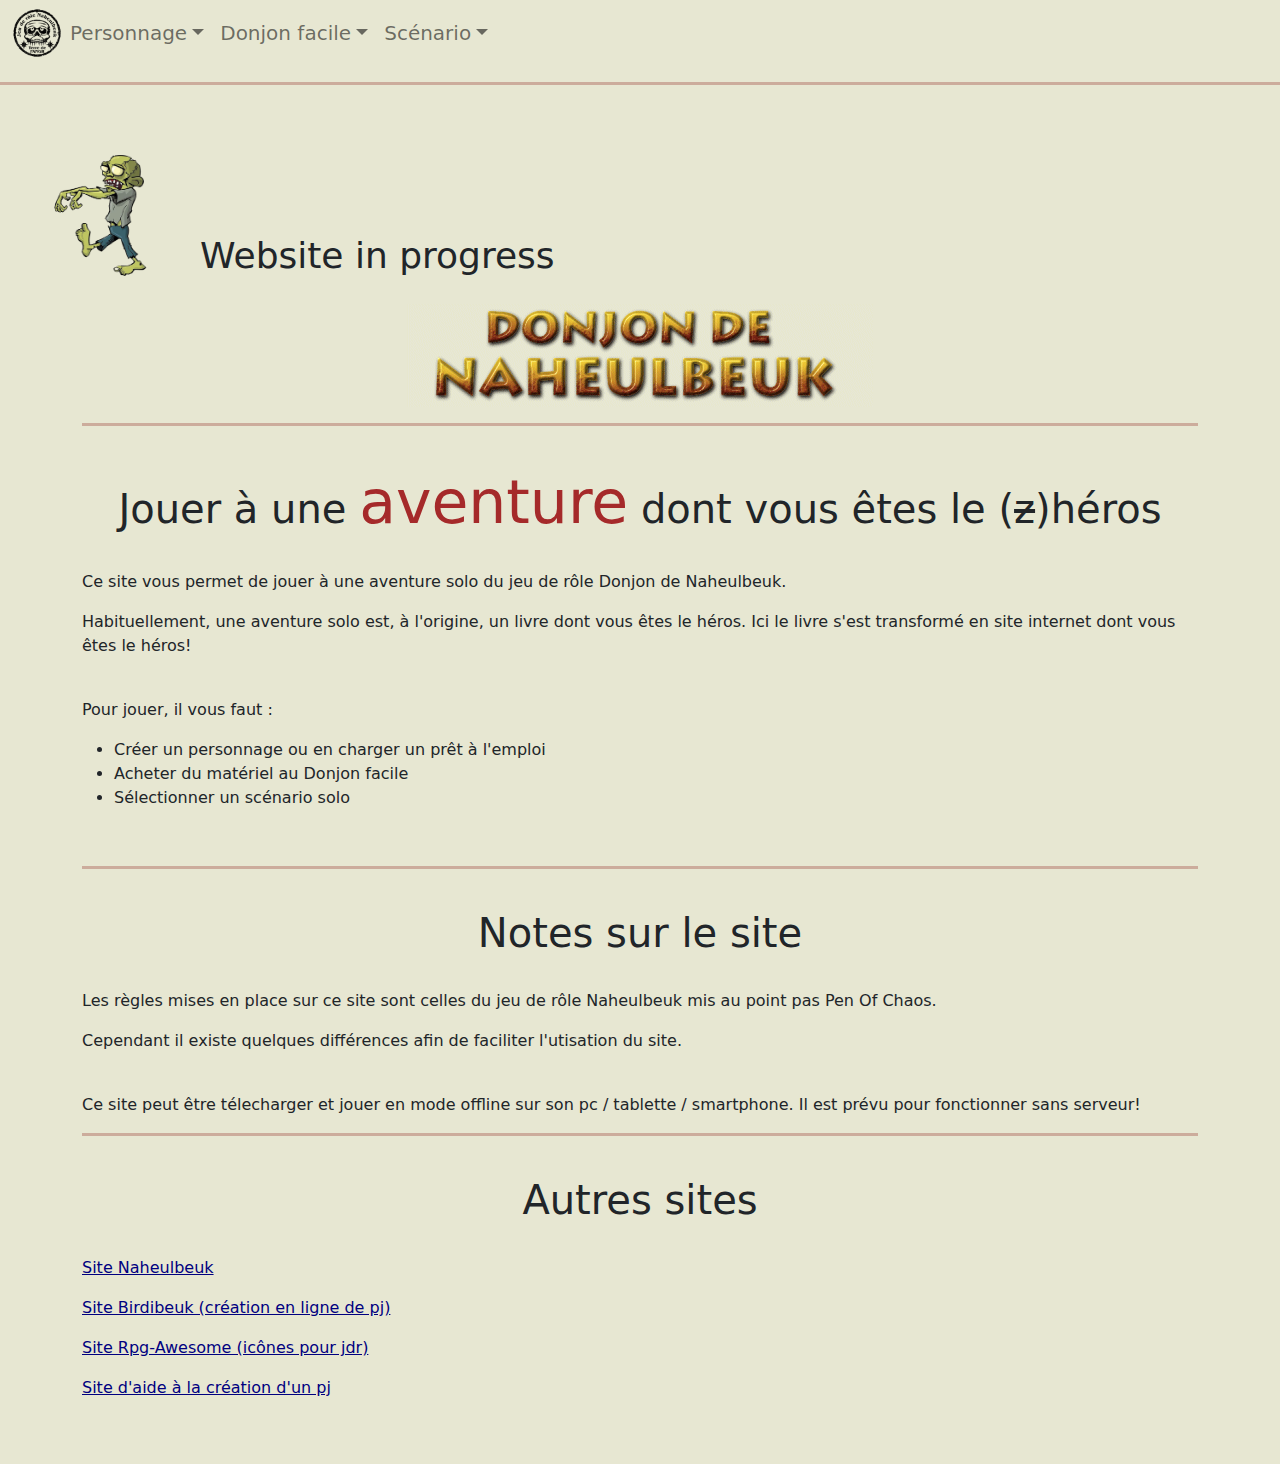
<file: index.html>
<html>
<head>
	<!--meta http-equiv="Content-Type" content="text/html; charset=windows-752"-->
	<meta http-equiv="Content-type" content="text/html; charset=UTF-8">
	<link href="css/bootstrap.min.css" type="text/css" rel="stylesheet">
	<link rel="stylesheet" type="text/css" href="css/donjon.css">
	<link rel="stylesheet" type="text/css" href="css/rpg-awesome.min.css">
	<title>Donjon de Naheulbeuk</title>

	<meta name="author" content="Pen of Chaos">
	<meta name="description" content="Le Donjon de Naheulbeuk est un jeu de rôle plus ou moins humoristique et médial-fantastique, à télécharger">
	<meta name="Keywords" content="donjon, naheulbeuk, roleplay, roles, rôliste, officiel, téléchargement, aventure, jdr, scenario">
	<link rel="icon" href="img/logo.png" />
</head>
<body >
<noscript>Your browser does not support script</noscript>

<nav class="navbar navbar-expand-sm bg-transparent navbar-light">
	<div id="menu" class="container-fluid">
	</div>
</nav>
<hr>
<br>
<br>
<span class="wip">Website in progress</span><img class="zombie" src="img/wip.png" width="100px" alt="Websit in progress" title="Websit in progress" border="0">
<br>
<br>
<div class="container">
	<center>
		<p><img src="img/site-titre-jdr.gif" width="466" height="103" alt="Donjon de Naheulbeuk JDR" title="Donjon de Naheulbeuk JDR" border="0"><br>
	</center>
	<hr>
	<br>
	<center>
		<h1>Jouer à une <span style="animation: clignote 5s linear infinite; color:brown; font-size: 60px;">aventure</span> dont vous êtes le (<span style="text-decoration:line-through;">z</span>)héros</h1>
	</center>
	<br>
	<p>Ce site vous permet de jouer à une aventure solo du jeu de rôle Donjon de Naheulbeuk.</p>
	<p>Habituellement, une aventure solo est, à l'origine, un livre dont vous êtes le héros. Ici le livre s'est transformé en site internet dont vous êtes le héros!</p>
	<br>
	<p>Pour jouer, il vous faut&nbsp;:</p>	
	<ul>
		<li>Créer un personnage ou en charger un prêt à l'emploi</li>
		<li>Acheter du matériel au Donjon facile</li>
		<li>Sélectionner un scénario solo</li>
	</ul>	
	<br>
	<hr>
	<br>
	<center>
		<h1>Notes sur le site</h1>
	</center>
	<br>
		<p>Les règles mises en place sur ce site sont celles du jeu de rôle Naheulbeuk mis au point pas Pen Of Chaos.</p>
		<p>Cependant il existe quelques différences afin de faciliter l'utisation du site.</p>
		<br>
		<p>Ce site peut être télecharger et jouer en mode offline sur son pc / tablette / smartphone. Il est prévu pour fonctionner sans serveur!</p>
	<hr>
	<br>
	<center>
		<h1>Autres sites</h1>
	</center>
	<br>
		<p><a href="https://naheulbeuk.com/joueur.htm" target="_blank">Site Naheulbeuk</a></p>
		<p><a href="https://favay.be/birdibeuk/" target="_blank">Site Birdibeuk (création en ligne de pj)</a></p>
		<p><a href="https://nagoshiashumari.github.io/Rpg-Awesome" target="_blank">Site Rpg-Awesome (icônes pour jdr)</a></p>
		<p><a href="https://nnsprod.com/naheulbeuk/index.php" target="_blank">Site d'aide à la création d'un pj</a></p>
		<br>
		
</div>
<br>

<script type="text/javascript" src="json/loubet.json"></script>
<script type="text/javascript" src="json/pj.json"></script>
<script type="text/javascript" src="js/bootstrap.bundle.min.js"></script>
<script type="text/javascript" src="js/jquery-3.6.0.min.js"></script>
<script type="text/javascript" src="js/menu.js"></script>
<script type="text/javascript" src="js/donjon.js"></script>

<script type="text/javascript">
	setMenu("");
	$(document).ready(function() {
		$(".zombie").addClass("zombie-in-progress");
		$(".wip").addClass("wip-in-progress");
	});
</script>
</body>
</html>
</file>
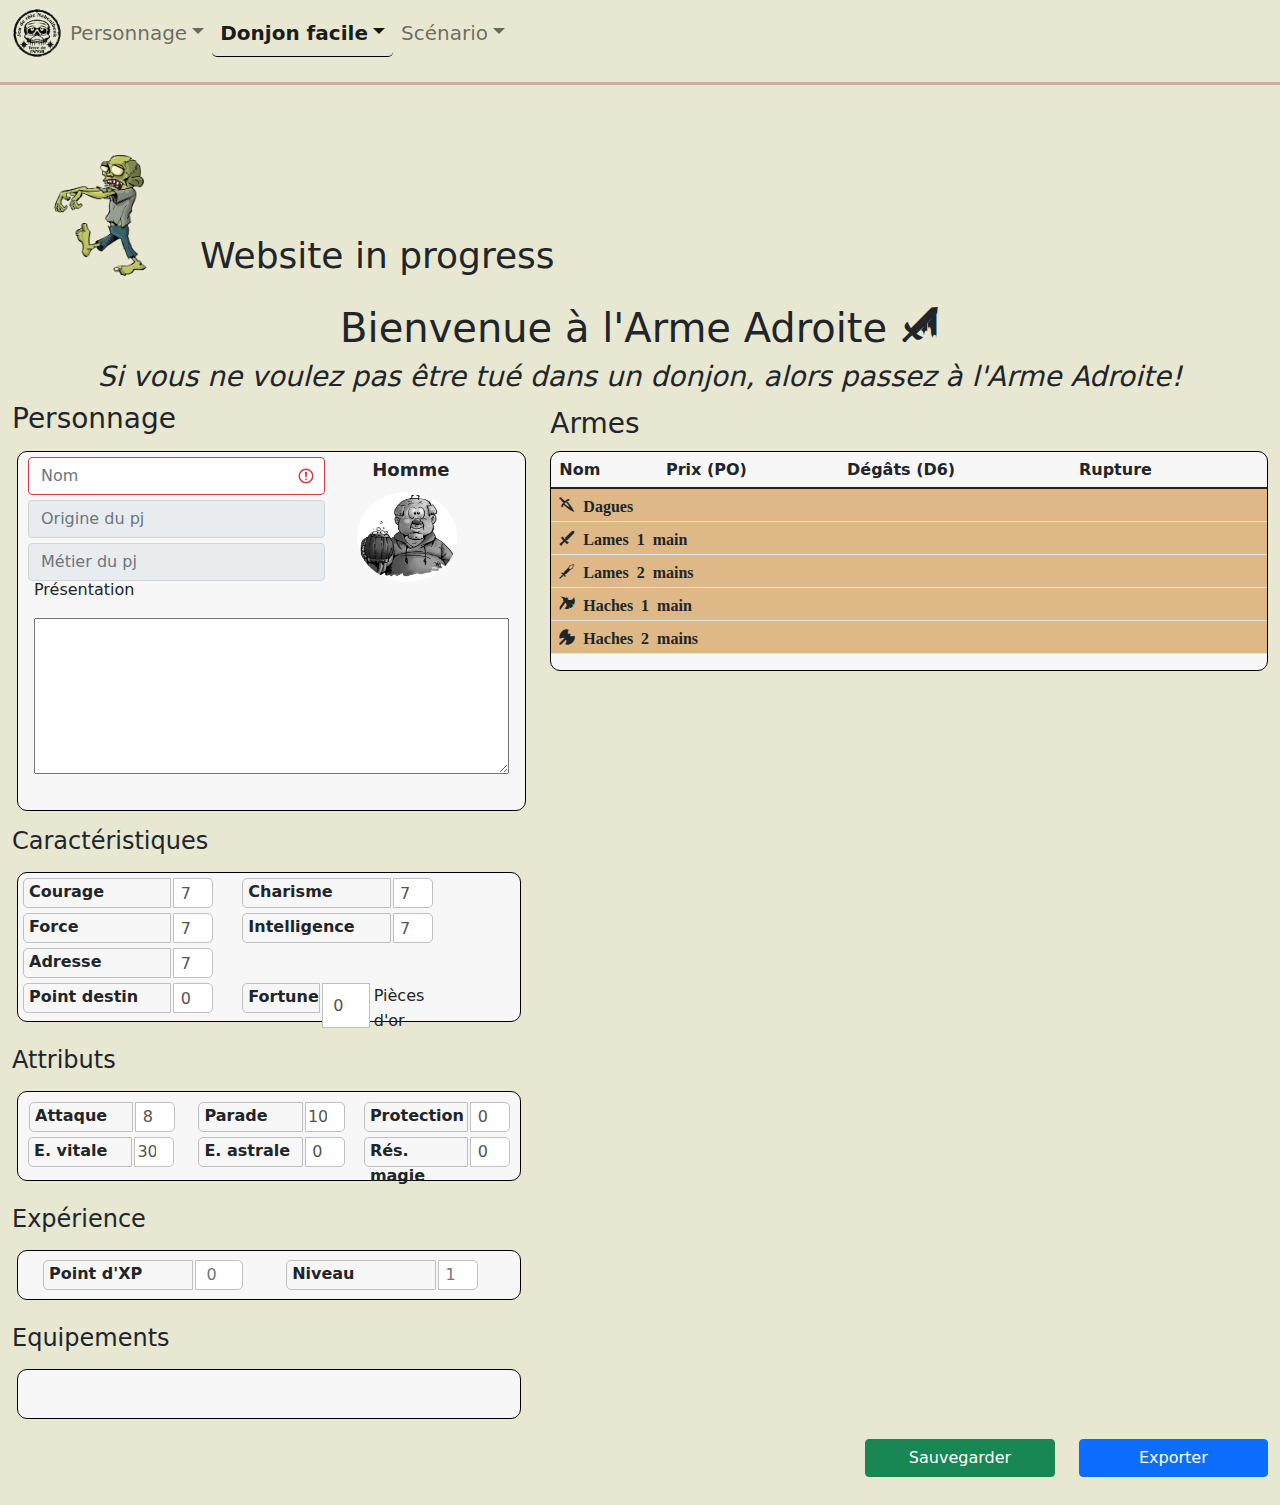
<file: armes.html>
<html>
<head>
	<!--meta http-equiv="Content-Type" content="text/html; charset=windows-752"-->
	<meta http-equiv="Content-type" content="text/html; charset=UTF-8">
	<link href="css/bootstrap.min.css" type="text/css" rel="stylesheet">
	<link rel="stylesheet" type="text/css"  href="css/driver.min.css">
	<link rel="stylesheet" type="text/css" href="css/donjon.css">
	<link rel="stylesheet" type="text/css" href="css/rpg-awesome.min.css">
	<title>Naheulbeuk - Création PJ</title>

	<meta name="author" content="Pen of Chaos">
	<meta name="description" content="Le Donjon de Naheulbeuk est un jeu de rôle plus ou moins humoristique et médial-fantastique, à télécharger">
	<meta name="Keywords" content="donjon, naheulbeuk, roleplay, roles, rôliste, officiel, téléchargement, aventure, jdr, scenario">
	<link rel="icon" href="img/logo.png" />
</head>
<body >
<noscript>Your browser does not support script</noscript>

<nav class="navbar sticky-top navbar-expand-sm navbar-light" style="background-color : #E7E7D2;">
	<div id="menu" class="container-fluid">
	</div>
</nav>
<hr>
<br>
<br>
<span class="wip">Website in progress</span><img class="zombie" src="img/wip.png" width="100px" alt="Websit in progress" title="Websit in progress" border="0">
<br>
<br>
<div class="container-fluid">
	<h1 style="text-align: center;">Bienvenue à l'Arme Adroite </i><i class='ra ra-dripping-sword'></i></h1>
	<h3 style="text-align: center; font-style: italic;">Si vous ne voulez pas être tué dans un donjon, alors passez à l'Arme Adroite!</h3>
	<div class="row">
		<div class="col-5">
			<h3 title="Personnage joueur">Personnage</h3>
			<form action="" class="was-validated">
				<div class="card" style="width: 100%; height: 360px">
					<div class="row">
						<div class="col-8">
							<input id="nom" type="text" pattern=".{3,}" class="form-control" placeholder="Nom" title="3 lettres minimum" required style="margin-left: 10px; margin-top: 5px; width: 90%" onkeyup="verifNom()">
							<input id="origine" type="text" class="form-control" placeholder="Origine du pj" title="Origine du pj" disabled            style="margin-left: 10px; margin-top: 5px; width: 90%">
							<input id="metier" type="text" class="form-control" placeholder="Métier du pj" title="Métier du pj" disabled               style="margin-left: 10px; margin-top: 5px; width: 90%">
							<!--div class="invalid-feedback" style="margin-left: 10px;">Veuillez choisir un nom.</div-->
						</div>
						<div id="desc-genre" class="col-4">
							<!--img id="femme" src="img/femme.svg"  width="32px" alt="Femme" title="Femme" onclick="setGenre('femme')" style="margin-top: 5px; margin-left: -28px;">
							<img id="homme" src="img/homme.svg"  width="32px" alt="Homme" title="Homme" onclick="setGenre('homme')" style="margin-top: 5px"-->
							<span id="genre" style="font-weight: bold; font-size: 18px; position: relative; top: 5px;">Homme</span>
							<img id="imgPerso" class="card-img-top rounded-circle" src="img/pj.png" alt="Card image" style="width: 100px; height: 90px; position: relative; left: -20px; top:10px">
						</div>
					</div>
					<div class="card-body" style="position: relative; top: -20px;">
						<p>Présentation</p>
						<textarea  id="presentation" rows="6" cols="35" style="width: 100%;"></textarea>
					</div>
				</div>
			</form>
			<h4 style="top: 20px;">Caractéristiques</h4>
			<div class="card" style="height: 150px;">
				<div class="row">
						<div class="col-5">
						<div class="input-group">
							<span class="caract-label" title="Détermine qui frappe le premier dans un combat">Courage</span>
							<input id="courage" type="number" class="caract-valeur" value="7" disabled>
							<!--li class="ra ra-perspective-dice-six ra-lg dice" onclick="tirageD20('courage')"></i-->
						</div>
					</div>
					<div class="col-5">
						<div class="input-group">
						<span class="caract-label" title="Apparence du héros, prestigieuse ou non...">Charisme</span>
							<input id="charisme" type="number" class="caract-valeur" value="7" disabled>
							<!--i class="ra ra-perspective-dice-six ra-lg dice" onclick="tirageD20('charisme')"></i-->
						</div>
					</div>
					<div class="col-5">
						<div class="input-group">
							<span class="caract-label" title="Permet notament de défoncer une porte">Force</span>
							<input id="force" type="number" class="caract-valeur" value="7" disabled>
							<!--i class="ra ra-perspective-dice-six ra-lg dice" onclick="tirageD20('force')"></i-->
						</div>
					</div>
					<div class="col-5">
						<div class="input-group">
							<span class="caract-label" title="Trouver son chemin dans un labyrinthe, entre autre...">Intelligence</span>
							<input id="intelligence" type="number" class="caract-valeur" value="7" disabled>
							<!--i class="ra ra-perspective-dice-six ra-lg dice" onclick="tirageD20('intelligence')"></i-->
						</div>
					</div>
					<div class="col-5">
						<div class="input-group">
							<span class="caract-label" title="Ne sert pas qu'au bière pong">Adresse</span>
							<input id="adresse" type="number" class="caract-valeur" value="7" disabled>
							<!--i class="ra ra-perspective-dice-six ra-lg dice" onclick="tirageD20('adresse')"></i-->
						</div>
					</div>
					<div class="col-5"></div>
					<div class="col-5">
						<div class="input-group">
							<span class="caract-label" title="Avec des si, on ne serait pas mort. Marche aussi avec un point du destin!">Point destin</span>
							<input id="destin" type="number" class="caract-valeur" value="0" disabled>
							<!--button class="btn btn-warning caract-btn" onclick="destin()" disabled>Use</button--> 
						</div>
					</div>
					<div class="col-5">
						<div class="input-group">
							<span class="caract-label" title="Elle n'est pas belle vie avec toutes ces pièces d'or?">Fortune</span>
							<input id="fortune" type="number" class="caract-valeur" style="width: 48px;" value="0" disabled>
							<span class="" style="width: 100%; position: relative; left: 5px; top: 5px;" >Pièces d'or</span>
							<!--button class="btn btn-warning caract-btn" onclick="fortuneD6()" disabled>D20</button--> 
						</div>
					</div>
				</div>
			</div>
			<br>
			<h4 style="top: 20px;">Attributs</h4>
			<div class="card" style="height: 90px;">
				<div class="row" style="margin-top: 5px;">
					<div class="col-4">
						<div class="input-group"style="left: 6px;">
							<span class="caract-label" title="Attaque">Attaque</span>
							<input id="attaque" type="number" class="caract-valeur" value="8" disabled>
						</div>
					</div>
					<div class="col-4">
						<div class="input-group" style="left: 0px;">
							<span class="caract-label" title="Parade">Parade</span>
							<input id="parade" type="number" class="caract-valeur" value="10" disabled>
						</div>
					</div>
					<div class="col-4">
						<div class="input-group" style="left: -10px;">
							<span class="caract-label" title="Point de protection (armure)">Protection</span>
							<input id="pr" type="number" class="caract-valeur" value="0" disabled>
						</div>
					</div>
					<div class="col-4">
						<div class="input-group" style="left: 5px;">
							<span class="caract-label" title="Energie vitale ou points de vie">E. vitale</span>
							<input id="ev" type="number" class="caract-valeur" value="30" disabled>
						</div>
					</div>
					<div class="col-4">
						<div class="input-group" style="left: 0px;">
							<span class="caract-label" title="Truc de magicien pour lancer des sorts">E. astrale</span>
							<input id="ea" type="number" class="caract-valeur" value="0" disabled>
						</div>
					</div>
					<div class="col-4">
						<div class="input-group" style="left: -10px;">
							<span class="caract-label" title="Tenter de résister à un sortilège">Rés. magie</span>
							<input id="rm" type="number" class="caract-valeur" value="0" disabled>
						</div>
					</div>
				</div>
			</div>
			<br>
			<h4>Expérience</h4>
			<div class="card" style="height: 50px;">
				<div class="row" style="margin-top: 4px;">
						<div class="col-6">
						<div class="input-group" style="left: 20px;">
							<span class="caract-label" title="Point d'expérience">Point d'XP</span>
							<input id="xp" type="number" class="caract-valeur" style="width: 48px;" placeholder="0" disabled>
						</div>
					</div>
					<div class="col-6">
						<div class="input-group">
							<span class="caract-label" title="Point d'expérience">Niveau</span>
							<input id="niveau" type="number" class="caract-valeur" placeholder="1" disabled>
						</div>
					</div>
				</div>
			</div>
			<br>
			<h4>Equipements</h4>
			<div class="card">
				<ul id="eq-armes" style="top: 5px; position: relative; width: 95%; left: 10px;"></ul>
				<ul id="eq-armures" style="top: 5px; position: relative; width: 95%; left: 10px;"></ul>
				<ul id="eq-divers" style="top: 5px; position: relative; width: 95%; left: 10px;"></ul>
			</div>
		</div>
		<div class="col-7">
			<h3 class="aide">Armes</h3>
			<div id="armes" class="card">
				<table class="table table-hover">
					<thead>
						<tr>
					  		<th>Nom</th>
					  		<th>Prix (PO)</th>
					  		<th>Dégâts (D6)</th>
					  		<th>Rupture</th>
					  		<th></th>
						</tr>
				  	</thead>
					<tbody id="t-armes">
					</tbody>
				</table>
			</div>
		</div>
	</div>
	<div class="row" style="position: relative; top: 20px;">
		<div class="col-8"></div>
		<div class="col-2">
			<button type="button" class="btn btn-success btn-svg" onclick="savePJ()">Sauvegarder</button>
		</div>
		<div class="col-2">
			<button type="button" class="btn btn-primary btn-export" onclick="exportPJ()">Exporter</button>
		</div>
	</div>
	<br><br>
</div>

<div class="modal fade" id="action-modal" heigth="66%">
	<div class="modal-dialog modal-dialog-scrollable">
	  <div class="modal-content">
		<!-- Modal Header -->
		<div class="modal-header">
		  <h4 class="modal-title"></h4>
		  <button type="button" class="btn-close" data-bs-dismiss="modal"></button>
		</div>
  
		<!-- Modal body -->
		<div class="modal-body">
			<div class="row">
				<div class="col-3">
					<p id="txt-marchand"></p>
					<img src="img/df-marchand.jpg" class="rounded-circle img-thumbnail" style="width: 150px";>
				</div>
				<div class="col-9">
					<h3 id="objet"></h3>
					<br>
					<div class="row">
						<div class="col-4">
							<h5>Caractéristiques</h5>
							<ul id="caract" class="list-group"></ul>
						</div>
						<div class="col-4">
							<h5>Bonus</h5>
							<ul id="bonus" class="list-group"></ul>
						</div>
						<div class="col-4">
							<h5>Malus</h5>
							<ul id="malus" class="list-group"></ul>
						</div>
					</div>
					<div class="row">
						<p id="txt-comptences" style="position: relative; top: 20px;"></p>
					</div>
				</div>
			</div>
		</div>
  
		<!-- Modal footer -->
		<div class="modal-footer">
		</div>
  
	  </div>
	</div>
</div>

<div class="modal fade" id="result-modal" heigth="50%">
	<div class="modal-dialog modal-dialog-scrollable">
	  <div class="modal-content">
		<!-- Modal Header -->
		<div class="modal-header">
		  <h4 class="modal-title"></h4>
		  <button type="button" class="btn-close" data-bs-dismiss="modal"></button>
		</div>
  
		<!-- Modal body -->
		<div class="modal-body">
			<div class="row">
				<div class="col-3">
					<img src="img/df-marchand.jpg" class="rounded-circle img-thumbnail" style="width: 150px";>
				</div>
				<div class="col-9">
					<div class="row">
						<div id="txt-result">
						</div>
					</div>
					<div class="row">
						<div>
							<p id="txt-tirage" style='position: absolute; bottom: 0px; right: 10px;'></p>
						</div>
					</div>
				</div>
			</div>
		</div>
  
		<!-- Modal footer -->
		<div class="modal-footer">
			<button type='button' class='btn btn-outline-danger' data-bs-dismiss='modal'>Fermer</button>;
		</div>
  
	  </div>
	</div>
</div>

<div class="toast-container position-absolute p-3 start-50 translate-middle-x" style="top: 100px;" data-original-class="toast-container position-absolute p-3">
	<div id="myToast" style="background-color: #fbf5f5; "class="toast align-items-center text-danger border-0" data-bs-animation="true" role="alert" aria-live="assertive" aria-atomic="true">
		<div class="d-flex">
	  		<div class="toast-body">
				Attaque
	  		</div>
	  		<button type="button" class="btn-close btn-close-white btn-alert me-2 m-auto" data-bs-dismiss="toast" aria-label="Close"></button>
		</div>
	</div>
</div>

<script type="text/javascript" src="json/competences.json"></script>
<script type="text/javascript" src="json/origines.json"></script>
<script type="text/javascript" src="json/metiers.json"></script>
<script type="text/javascript" src="json/armes.json"></script>
<script type="text/javascript" src="json/armures.json"></script>
<script type="text/javascript" src="json/divers.json"></script>
<script type="text/javascript" src="js/bootstrap.bundle.min.js"></script>
<script type="text/javascript" src="js/jquery-3.6.0.min.js"></script>
<script type="text/javascript" src="js/driver.min.js"></script>
<script type="text/javascript" src="js/menu.js"></script>
<script type="text/javascript" src="js/donjon.js"></script>
<script type="text/javascript" src="js/utils.js"></script>
<script type="text/javascript" src="js/creation.js"></script>
<script type="text/javascript" src="js/armes.js"></script>
<script type="text/javascript" src="js/combat.js"></script>
<script>
	 setMenu("Donjon facile");
	 $(document).ready(function() {
		$(".zombie").addClass("zombie-in-progress");
		$(".wip").addClass("wip-in-progress");
	});
	
	pj = new PJ();
	pj.load();
	pj.loadArmes();
	pj.loadArmures();
	pj.loadDivers();

	listeArmes = new Armes(armes);
	listeArmes.liste();
	//initArmes();
	//listeArmes();
	//listeArmures();
	//listeDivers();
	/*initPerso();
	initArmes();
	listeArmes();
	combat();*/
</script>
</body>
</html>
</file>
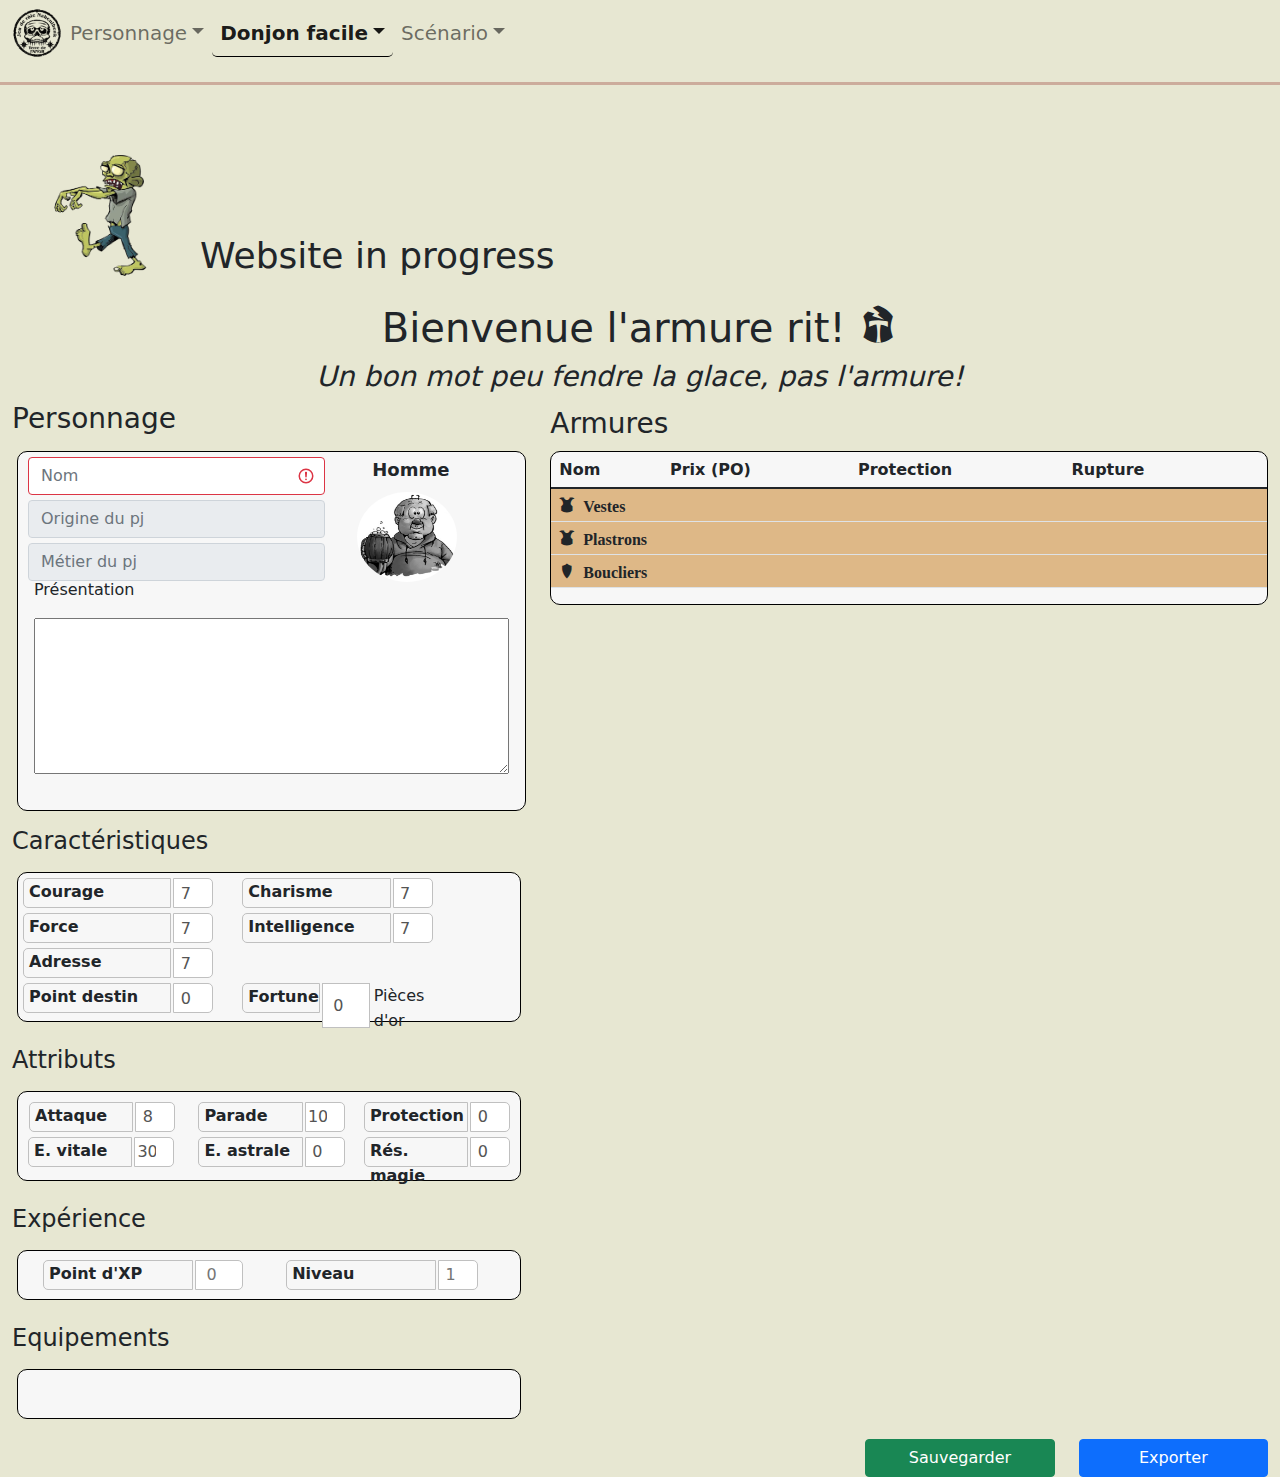
<file: armures.html>
<html>
<head>
	<!--meta http-equiv="Content-Type" content="text/html; charset=windows-752"-->
	<meta http-equiv="Content-type" content="text/html; charset=UTF-8">
	<link href="css/bootstrap.min.css" type="text/css" rel="stylesheet">
	<link rel="stylesheet" type="text/css"  href="css/driver.min.css">
	<link rel="stylesheet" type="text/css" href="css/donjon.css">
	<link rel="stylesheet" type="text/css" href="css/rpg-awesome.min.css">
	<title>Naheulbeuk - Création PJ</title>

	<meta name="author" content="Pen of Chaos">
	<meta name="description" content="Le Donjon de Naheulbeuk est un jeu de rôle plus ou moins humoristique et médial-fantastique, à télécharger">
	<meta name="Keywords" content="donjon, naheulbeuk, roleplay, roles, rôliste, officiel, téléchargement, aventure, jdr, scenario">
	<link rel="icon" href="img/logo.png" />
</head>
<body >
<noscript>Your browser does not support script</noscript>

<nav class="navbar sticky-top navbar-expand-sm navbar-light" style="background-color : #E7E7D2;">
	<div id="menu" class="container-fluid">
	</div>
</nav>
<hr>
<br>
<br>
<span class="wip">Website in progress</span><img class="zombie" src="img/wip.png" width="100px" alt="Websit in progress" title="Websit in progress" border="0">
<br>
<br>
<div class="container-fluid">
	<h1 style="text-align: center;">Bienvenue l'armure rit!  </i><i class='ra ra-cracked-helm'></i></h1>
	<h3 style="text-align: center; font-style: italic;">Un bon mot peu fendre la glace, pas l'armure!</h3>
	<div class="row">
		<div class="col-5">
			<h3 title="Personnage joueur">Personnage</h3>
			<form action="" class="was-validated">
				<div class="card" style="width: 100%; height: 360px">
					<div class="row">
						<div class="col-8">
							<input id="nom" type="text" pattern=".{3,}" class="form-control" placeholder="Nom" title="3 lettres minimum" required style="margin-left: 10px; margin-top: 5px; width: 90%" onkeyup="verifNom()">
							<input id="origine" type="text" class="form-control" placeholder="Origine du pj" title="Origine du pj" disabled            style="margin-left: 10px; margin-top: 5px; width: 90%">
							<input id="metier" type="text" class="form-control" placeholder="Métier du pj" title="Métier du pj" disabled               style="margin-left: 10px; margin-top: 5px; width: 90%">
							<!--div class="invalid-feedback" style="margin-left: 10px;">Veuillez choisir un nom.</div-->
						</div>
						<div id="desc-genre" class="col-4">
							<!--img id="femme" src="img/femme.svg"  width="32px" alt="Femme" title="Femme" onclick="setGenre('femme')" style="margin-top: 5px; margin-left: -28px;">
							<img id="homme" src="img/homme.svg"  width="32px" alt="Homme" title="Homme" onclick="setGenre('homme')" style="margin-top: 5px"-->
							<span id="genre" style="font-weight: bold; font-size: 18px; position: relative; top: 5px;">Homme</span>
							<img id="imgPerso" class="card-img-top rounded-circle" src="img/pj.png" alt="Card image" style="width: 100px; height: 90px; position: relative; left: -20px; top:10px">
						</div>
					</div>
					<div class="card-body" style="position: relative; top: -20px;">
						<p>Présentation</p>
						<textarea  id="presentation" rows="6" cols="35" style="width: 100%;"></textarea>
					</div>
				</div>
			</form>
			<h4 style="top: 20px;">Caractéristiques</h4>
			<div class="card" style="height: 150px;">
				<div class="row">
						<div class="col-5">
						<div class="input-group">
							<span class="caract-label" title="Détermine qui frappe le premier dans un combat">Courage</span>
							<input id="courage" type="number" class="caract-valeur" value="7" disabled>
							<!--li class="ra ra-perspective-dice-six ra-lg dice" onclick="tirageD20('courage')"></i-->
						</div>
					</div>
					<div class="col-5">
						<div class="input-group">
						<span class="caract-label" title="Apparence du héros, prestigieuse ou non...">Charisme</span>
							<input id="charisme" type="number" class="caract-valeur" value="7" disabled>
							<!--i class="ra ra-perspective-dice-six ra-lg dice" onclick="tirageD20('charisme')"></i-->
						</div>
					</div>
					<div class="col-5">
						<div class="input-group">
							<span class="caract-label" title="Permet notament de défoncer une porte">Force</span>
							<input id="force" type="number" class="caract-valeur" value="7" disabled>
							<!--i class="ra ra-perspective-dice-six ra-lg dice" onclick="tirageD20('force')"></i-->
						</div>
					</div>
					<div class="col-5">
						<div class="input-group">
							<span class="caract-label" title="Trouver son chemin dans un labyrinthe, entre autre...">Intelligence</span>
							<input id="intelligence" type="number" class="caract-valeur" value="7" disabled>
							<!--i class="ra ra-perspective-dice-six ra-lg dice" onclick="tirageD20('intelligence')"></i-->
						</div>
					</div>
					<div class="col-5">
						<div class="input-group">
							<span class="caract-label" title="Ne sert pas qu'au bière pong">Adresse</span>
							<input id="adresse" type="number" class="caract-valeur" value="7" disabled>
							<!--i class="ra ra-perspective-dice-six ra-lg dice" onclick="tirageD20('adresse')"></i-->
						</div>
					</div>
					<div class="col-5"></div>
					<div class="col-5">
						<div class="input-group">
							<span class="caract-label" title="Avec des si, on ne serait pas mort. Marche aussi avec un point du destin!">Point destin</span>
							<input id="destin" type="number" class="caract-valeur" value="0" disabled>
							<!--button class="btn btn-warning caract-btn" onclick="destin()" disabled>Use</button--> 
						</div>
					</div>
					<div class="col-5">
						<div class="input-group">
							<span class="caract-label" title="Elle n'est pas belle vie avec toutes ces pièces d'or?">Fortune</span>
							<input id="fortune" type="number" class="caract-valeur" style="width: 48px;" value="0" disabled>
							<span class="" style="width: 100%; position: relative; left: 5px; top: 5px;" >Pièces d'or</span>
							<!--button class="btn btn-warning caract-btn" onclick="fortuneD6()" disabled>D20</button--> 
						</div>
					</div>
				</div>
			</div>
			<br>
			<h4 style="top: 20px;">Attributs</h4>
			<div class="card" style="height: 90px;">
				<div class="row" style="margin-top: 5px;">
					<div class="col-4">
						<div class="input-group"style="left: 6px;">
							<span class="caract-label" title="Attaque">Attaque</span>
							<input id="attaque" type="number" class="caract-valeur" value="8" disabled>
						</div>
					</div>
					<div class="col-4">
						<div class="input-group" style="left: 0px;">
							<span class="caract-label" title="Parade">Parade</span>
							<input id="parade" type="number" class="caract-valeur" value="10" disabled>
						</div>
					</div>
					<div class="col-4">
						<div class="input-group" style="left: -10px;">
							<span class="caract-label" title="Point de protection (armure)">Protection</span>
							<input id="pr" type="number" class="caract-valeur" value="0" disabled>
						</div>
					</div>
					<div class="col-4">
						<div class="input-group" style="left: 5px;">
							<span class="caract-label" title="Energie vitale ou points de vie">E. vitale</span>
							<input id="ev" type="number" class="caract-valeur" value="30" disabled>
						</div>
					</div>
					<div class="col-4">
						<div class="input-group" style="left: 0px;">
							<span class="caract-label" title="Truc de magicien pour lancer des sorts">E. astrale</span>
							<input id="ea" type="number" class="caract-valeur" value="0" disabled>
						</div>
					</div>
					<div class="col-4">
						<div class="input-group" style="left: -10px;">
							<span class="caract-label" title="Tenter de résister à un sortilège">Rés. magie</span>
							<input id="rm" type="number" class="caract-valeur" value="0" disabled>
						</div>
					</div>
				</div>
			</div>
			<br>
			<h4>Expérience</h4>
			<div class="card" style="height: 50px;">
				<div class="row" style="margin-top: 4px;">
						<div class="col-6">
						<div class="input-group" style="left: 20px;">
							<span class="caract-label" title="Point d'expérience">Point d'XP</span>
							<input id="xp" type="number" class="caract-valeur" style="width: 48px;" placeholder="0" disabled>
						</div>
					</div>
					<div class="col-6">
						<div class="input-group">
							<span class="caract-label" title="Point d'expérience">Niveau</span>
							<input id="niveau" type="number" class="caract-valeur" placeholder="1" disabled>
						</div>
					</div>
				</div>
			</div>
			<br>
			<h4>Equipements</h4>
			<div class="card">
				<ul id="eq-armes" style="top: 5px; position: relative; width: 95%; left: 10px;"></ul>
				<ul id="eq-armures" style="top: 5px; position: relative; width: 95%; left: 10px;"></ul>
				<ul id="eq-divers" style="top: 5px; position: relative; width: 95%; left: 10px;"></ul>
			</div>
		</div>
		<div class="col-7">
			<h3 class="aide">Armures</h3>
			<div id="armures" class="card">
				<table class="table table-hover">
					<thead>
						<tr>
					  		<th>Nom</th>
					  		<th>Prix (PO)</th>
					  		<th>Protection</th>
					  		<th>Rupture</th>
					  		<th></th>
						</tr>
				  	</thead>
					<tbody id="t-armures">
					</tbody>
				</table>
			</div>
		</div>
	</div>
	<div class="row" style="position: relative; top: 20px;">
		<div class="col-8"></div>
		<div class="col-2">
			<button type="button" class="btn btn-success btn-svg" onclick="savePJ()">Sauvegarder</button>
		</div>
		<div class="col-2">
			<button type="button" class="btn btn-primary btn-export" onclick="exportPJ()">Exporter</button>
		</div>
	</div>
</div>

<div class="modal fade" id="action-modal" heigth="66%">
	<div class="modal-dialog modal-dialog-scrollable">
	  <div class="modal-content">
		<!-- Modal Header -->
		<div class="modal-header">
		  <h4 class="modal-title"></h4>
		  <button type="button" class="btn-close" data-bs-dismiss="modal"></button>
		</div>
  
		<!-- Modal body -->
		<div class="modal-body">
			<div class="row">
				<div class="col-3">
					<p id="txt-marchand"></p>
					<img src="img/df-marchand.jpg" class="rounded-circle img-thumbnail" style="width: 150px";>
				</div>
				<div class="col-9">
					<h3 id="objet"></h3>
					<br>
					<div class="row">
						<div class="col-4">
							<h5>Caractéristiques</h5>
							<ul id="caract" class="list-group"></ul>
						</div>
						<div class="col-4">
							<h5>Bonus</h5>
							<ul id="bonus" class="list-group"></ul>
						</div>
						<div class="col-4">
							<h5>Malus</h5>
							<ul id="malus" class="list-group"></ul>
						</div>
					</div>
					<div class="row">
						<p id="txt-comptences" style="position: relative; top: 20px;"></p>
					</div>
				</div>
			</div>
		</div>
  
		<!-- Modal footer -->
		<div class="modal-footer">
		</div>
  
	  </div>
	</div>
</div>

<div class="modal fade" id="result-modal" heigth="50%">
	<div class="modal-dialog modal-dialog-scrollable">
	  <div class="modal-content">
		<!-- Modal Header -->
		<div class="modal-header">
		  <h4 class="modal-title"></h4>
		  <button type="button" class="btn-close" data-bs-dismiss="modal"></button>
		</div>
  
		<!-- Modal body -->
		<div class="modal-body">
			<div class="row">
				<div class="col-3">
					<img src="img/df-marchand.jpg" class="rounded-circle img-thumbnail" style="width: 150px";>
				</div>
				<div class="col-9">
					<div class="row">
						<div id="txt-result">
						</div>
					</div>
					<div class="row">
						<div>
							<p id="txt-tirage" style='position: absolute; bottom: 0px; right: 10px;'></p>
						</div>
					</div>
				</div>
			</div>
		</div>
  
		<!-- Modal footer -->
		<div class="modal-footer">
			<button type='button' class='btn btn-outline-danger' data-bs-dismiss='modal'>Fermer</button>;
		</div>
  
	  </div>
	</div>
</div>

<div class="toast-container position-absolute p-3 start-50 translate-middle-x" style="top: 100px;" data-original-class="toast-container position-absolute p-3">
	<div id="myToast" style="background-color: #fbf5f5; "class="toast align-items-center text-danger border-0" data-bs-animation="true" role="alert" aria-live="assertive" aria-atomic="true">
		<div class="d-flex">
	  		<div class="toast-body">
				Attaque
	  		</div>
	  		<button type="button" class="btn-close btn-close-white btn-alert me-2 m-auto" data-bs-dismiss="toast" aria-label="Close"></button>
		</div>
	</div>
</div>

<script type="text/javascript" src="json/competences.json"></script>
<script type="text/javascript" src="json/origines.json"></script>
<script type="text/javascript" src="json/metiers.json"></script>
<script type="text/javascript" src="json/armes.json"></script>
<script type="text/javascript" src="json/armures.json"></script>
<script type="text/javascript" src="json/divers.json"></script>
<script type="text/javascript" src="js/bootstrap.bundle.min.js"></script>
<script type="text/javascript" src="js/jquery-3.6.0.min.js"></script>
<script type="text/javascript" src="js/driver.min.js"></script>
<script type="text/javascript" src="js/menu.js"></script>
<script type="text/javascript" src="js/donjon.js"></script>
<script type="text/javascript" src="js/utils.js"></script>
<script type="text/javascript" src="js/creation.js"></script>
<script type="text/javascript" src="js/objets.js"></script>
<script type="text/javascript" src="js/combat.js"></script>
<script>
	 setMenu("Donjon facile");
	 $(document).ready(function() {
		$(".zombie").addClass("zombie-in-progress");
		$(".wip").addClass("wip-in-progress");
	});
	
	pj = new PJ();
	pj.load();
	pj.loadArmes();
	pj.loadArmures();
	pj.loadDivers();

	listeArmures = new Armures(armures);
	listeArmures.liste();
	//initArmes();
	//listeArmes();
	//listeArmures();
	//listeDivers();
	/*initPerso();
	initArmes();
	listeArmes();
	combat();*/
</script>
</body>
</html>
</file>
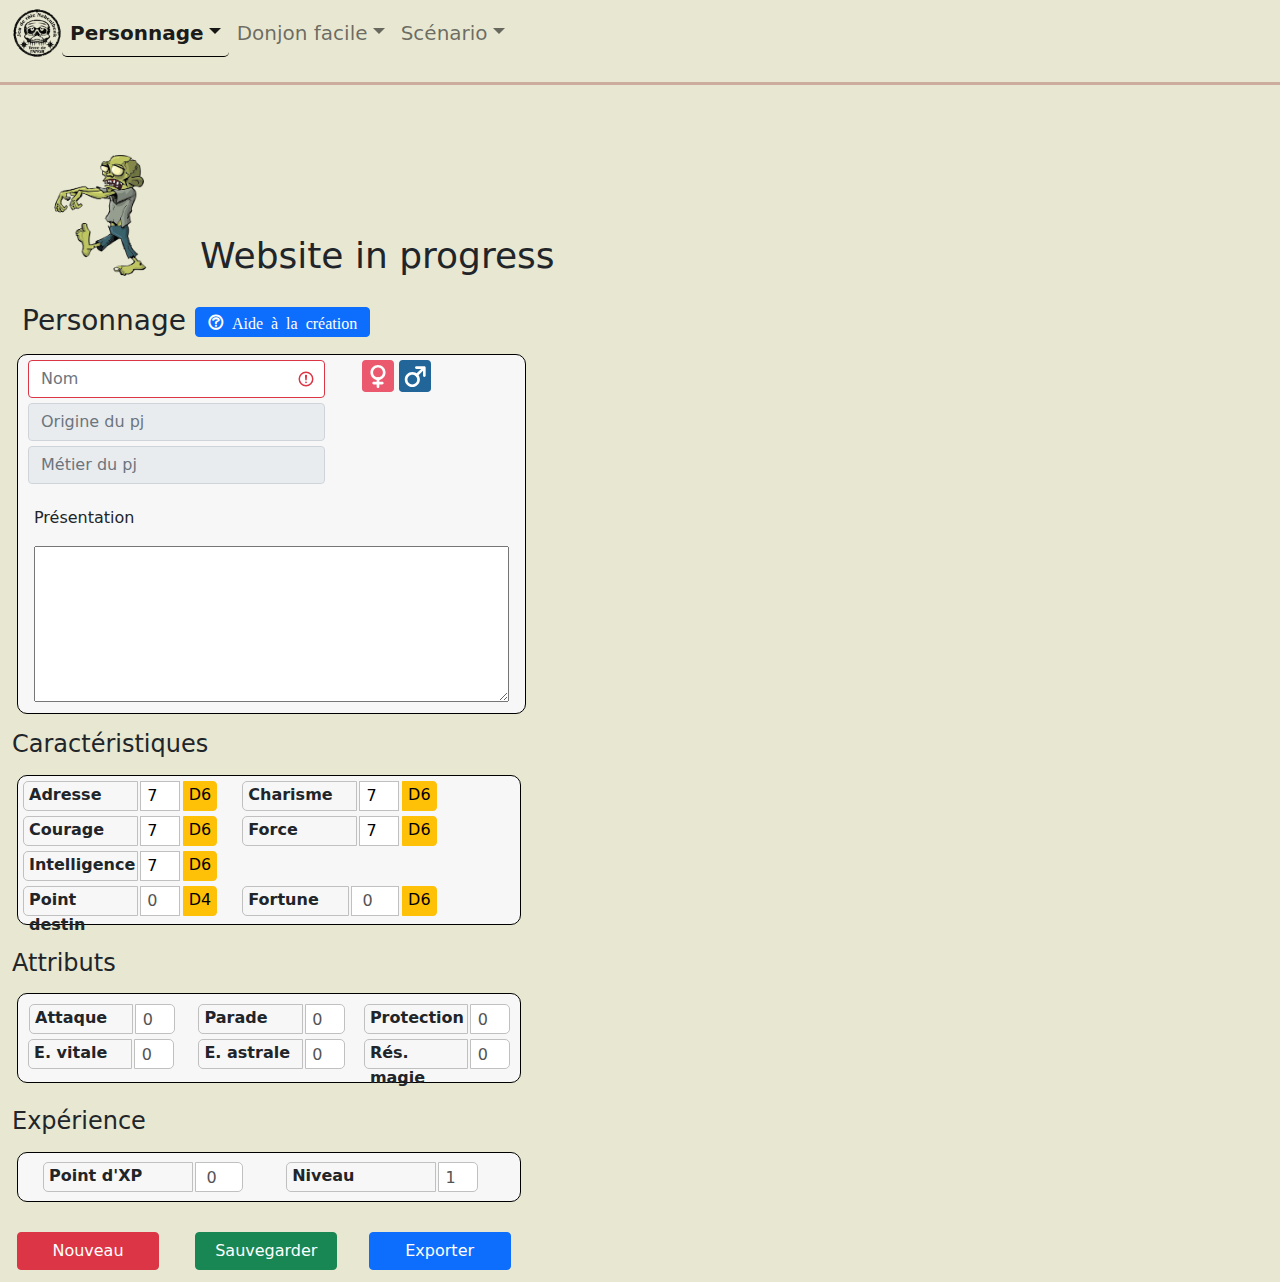
<file: creation.html>
<html>
<head>
	<!--meta http-equiv="Content-Type" content="text/html; charset=windows-752"-->
	<meta http-equiv="Content-type" content="text/html; charset=UTF-8">
	<link rel="stylesheet" type="text/css"  href="css/bootstrap.min.css">
	<link rel="stylesheet" type="text/css"  href="css/driver.min.css">
	<link rel="stylesheet" type="text/css" href="css/rpg-awesome.min.css">
	<link rel="stylesheet" type="text/css" href="css/donjon.css">
	<title>Naheulbeuk - Création PJ</title>

	<meta name="author" content="Pen of Chaos">
	<meta name="description" content="Le Donjon de Naheulbeuk est un jeu de rôle plus ou moins humoristique et médial-fantastique, à télécharger">
	<meta name="Keywords" content="donjon, naheulbeuk, roleplay, roles, rôliste, officiel, téléchargement, aventure, jdr, scenario">
	<link rel="icon" href="img/logo.png" />
</head>
<body >
<noscript>Your browser does not support script</noscript>

<nav class="navbar navbar-expand-sm bg-transparent navbar-light">
	<div id="menu" class="container-fluid">
	</div>
</nav>
<hr>
<br>
<br>
<span class="wip">Website in progress</span><img class="zombie" src="img/wip.png" width="100px" alt="Websit in progress" title="Websit in progress" border="0">
<br>
<br>
<div class="container-fluid">
	<!-- img src="img/creation_pj.png"  style="height: 200px;" class="rounded"></img -->
	<div class="">
		<div class="row">
			<div class="col-5">
				<h3 style="position: relative; left: 10px;">Personnage  <button class="btn btn-primary" title="Aide à la création du PJ" onclick="aideCreationPJ();"><i class="ra ra-help"> Aide à la création</i></button></h3>
				<form action="" class="was-validated">
					<div class="card" style="width: 100%; height: 360px">
						<div class="row">
							<div class="col-8">
								<input id="nom" type="text" pattern=".{3,}" class="form-control" placeholder="Nom" title="3 lettres minimum" required style="margin-left: 10px; margin-top: 5px; width: 90%" onkeyup="verifNom()">
								<input id="origine" type="text" class="form-control" placeholder="Origine du pj" title="Origine du pj" disabled            style="margin-left: 10px; margin-top: 5px; width: 90%">
								<input id="metier" type="text" class="form-control" placeholder="Métier du pj" title="Métier du pj" disabled               style="margin-left: 10px; margin-top: 5px; width: 90%">
								<!--div class="invalid-feedback" style="margin-left: 10px;">Veuillez choisir un nom.</div-->
							</div>
							<div id="desc-genre" class="col-4">
								<img id="femme" src="img/femme.svg"  width="32px" alt="Femme" title="Femme" onclick="setGenre('femme')" style="margin-top: 5px; margin-left: -10px;">
								<img id="homme" src="img/homme.svg"  width="32px" alt="Homme" title="Homme" onclick="setGenre('homme')" style="margin-top: 5px">
								<span id="genre" style="font-weight: bold; font-size: 18px; position: relative; top: 5px;"></span>
								<!--img id="imgPerso" class="card-img-top rounded-circle" src="img/pj.png" alt="Card image" style="width: 100px; height: 90px; position: relative; left: -40px; top:10px"!-->
							</div>
						</div>
						<div class="card-body" style="position: relative; top: -20px;">
							<br>
							<p>Présentation</p>
							<textarea  id="presentation" rows="6" cols="35" style="width: 100%;"></textarea>
						</div>
					</div>
				</form>
				<h4 style="top: 20px;">Caractéristiques</h4>
				<div class="card" style="height: 150px;">
					<div class="row">
						<div class="col-5">
							<div id="g-adresse" class="input-group">
								<span class="caract-label" title="Ne sert pas qu'au bière pong">Adresse</span>
								<input id="adresse" type="number" class="caract-valeur" value="7" >
								<button class="btn btn-warning caract-btn" onclick="caractD6('adresse')">D6</button> 
							</div>
						</div>
						<div class="col-5">
							<div id="g-charisme" class="input-group">
								<span class="caract-label" title="Apparence du héros, prestigieuse ou non...">Charisme</span>
								<input id="charisme" type="number" class="caract-valeur" value="7" >
								<button class="btn btn-warning caract-btn" onclick="caractD6('charisme')">D6</button> 
							</div>
						</div>
						<div class="col-5">
							<div id="g-courage" class="input-group">
								<span class="caract-label" title="Détermine qui frappe le premier dans un combat">Courage</span>
								<input id="courage" type="number" class="caract-valeur" value="7" >
								<button class="btn btn-warning caract-btn" onclick="caractD6('courage')">D6</button> 
							</div>
						</div>
						<div class="col-5">
							<div id="g-force" class="input-group">
								<span class="caract-label" title="Permet notament de défoncer une porte">Force</span>
								<input id="force" type="number" class="caract-valeur" value="7" >
								<button class="btn btn-warning caract-btn" onclick="caractD6('force')">D6</button> 
							</div>
						</div>
						<div class="col-5">
							<div id="g-intelligence" class="input-group">
								<span class="caract-label" title="Trouver son chemin dans un labyrinthe, entre autre...">Intelligence</span>
								<input id="intelligence" type="number" class="caract-valeur" value="7" >
								<button class="btn btn-warning caract-btn" onclick="caractD6('intelligence')">D6</button> 
							</div>
						</div>
						<div class="col-5"></div>
						<div class="col-5">
							<div id="g-destin" class="input-group">
								<span class="caract-label" title="Avec des si, on ne serait pas mort. Marche aussi avec un point du destin!">Point destin</span>
								<input id="destin" type="number" class="caract-valeur" value="0" disabled>
								<button class="btn btn-warning caract-btn" onclick="destinD4()">D4</button> 
							</div>
						</div>
						<div class="col-5">
							<div id="g-fortune" class="input-group">
								<span class="caract-label" title="Pièces d'or">Fortune</span>
								<input id="fortune" type="number" class="caract-valeur" style="width: 48px;" value="0" disabled>
								<button class="btn btn-warning caract-btn" onclick="fortuneD6()">D6</button> 
							</div>
						</div>
					</div>
				</div>
				<br>
				<h4 style="top: 20px;">Attributs</h4>
				<div class="card" style="height: 90px;">
					<div class="row" style="margin-top: 5px;">
						<div class="col-4">
							<div class="input-group"style="left: 6px;">
								<span class="caract-label" title="Attaque">Attaque</span>
								<input id="attaque" type="number" class="caract-valeur" placeholder="8" value="0" disabled>
							</div>
						</div>
						<div class="col-4">
							<div class="input-group" style="left: 0px;">
								<span class="caract-label" title="Parade">Parade</span>
								<input id="parade" type="number" class="caract-valeur" placeholder="10" value="0" disabled>
							</div>
						</div>
						<div class="col-4">
							<div class="input-group" style="left: -10px;">
								<span class="caract-label" title="Point de protection (armure)">Protection</span>
								<input id="pr" type="number" class="caract-valeur" value="0" disabled>
							</div>
						</div>
						<div class="col-4">
							<div class="input-group" style="left: 5px;">
								<span class="caract-label" title="Energie vitale ou points de vie">E. vitale</span>
								<input id="ev" type="number" class="caract-valeur" placeholder="30" value="0" disabled>
							</div>
						</div>
						<div class="col-4">
							<div class="input-group" style="left: 0px;">
								<span class="caract-label" title="Truc de magicien pour lancer des sorts">E. astrale</span>
								<input id="ea" type="number" class="caract-valeur" placeholder="0" value="0" disabled>
							</div>
						</div>
						<div class="col-4">
							<div class="input-group" style="left: -10px;">
								<span class="caract-label" title="Tenter de résister à un sortilège">Rés. magie</span>
								<input id="rm" type="number" class="caract-valeur" value="0" disabled>
							</div>
						</div>
					</div>
				</div>
				<br>
				<h4>Expérience</h4>
				<div class="card" style="height: 50px;">
					<div class="row" style="margin-top: 4px;">

						<div class="col-6">
							<div class="input-group" style="left: 20px;">
								<span class="caract-label" title="Point d'expérience">Point d'XP</span>
								<input id="xp" type="number" class="caract-valeur" style="width: 48px;" placeholder="0" disabled>
							</div>
						</div>
						<div class="col-6">
							<div class="input-group">
								<span class="caract-label" title="Point d'expérience">Niveau</span>
								<input id="niveau" type="number" class="caract-valeur" placeholder="1" disabled>
							</div>
						</div>
					</div>
				</div>
			</div>
			<div class="col-7">
				<div id="classes" class="row" style="position :relative; display: none;"></div>
				<br>
				<div id="origines" class="row" style="position :relative; display: none;"></div>
				<div id="metiers" class="row"  style="position :relative; display: none;"></div>
				<div class="row">
					<!--div id="c-origine" class="card" style="width: 100%; height: 100px; margin-left: 16px;">
						<h4 style="margin-top: 5px; margin-left: 10px;">Compétences d'origine</h4>
						<div class="row"></div>
					</div-->
					<!--div id="c-metier" class="card" style="width: 100%; height: 100px; margin-left: 16px;">
						<h4 style="margin: 5px 0 0 10px">Compétences métiers</h4>
					</div-->
				</div>
			</div>
		</div>
		<div class="row" style="position: relative; top: 20px; height: 60px;">
			<div class="col-2" style="position: relative; left: 5px;">
				<button type="button" class="btn btn-danger btn-export w-75" style="margin-top: 10px;" onclick="nouveauPJ()">Nouveau</button>
			</div>
			<div class="col-2">
				<button type="button" class="btn btn-success btn-svg w-75" style="margin-top: 10px; margin-left: -30px;" onclick="savePJ()">Sauvegarder</button>
			</div>
			<div class="col-2">
				<button type="button" class="btn btn-primary btn-export w-75" style="margin-top: 10px; margin-left: -70px;" onclick="exportPJ()">Exporter</button>
			</div>
		</div>

	</div>
</div>

<div class="modal fade" id="choix-modal" heigth="66%">
	<div class="modal-dialog modal-dialog-scrollable">
	  <div class="modal-content">
		<!-- Modal Header -->
		<div class="modal-header">
		  <h4 class="modal-title">Modal Heading</h4>
		  <button type="button" class="btn-close" data-bs-dismiss="modal"></button>
		</div>
  
		<!-- Modal body -->
		<div class="modal-body">
			<img id="modal-img" class="card-img-top rounded-circle" src="img/pj.png" alt="Card image" style="width: 100px; height: 120px; text-align: center; margin-top: 0px; margin-left: 5px; margin-right: 10px;">
			<p id="modal-description" style="margin-left: 5px;"></p>
			<div>
				<h5>Compétences</h5>
				<hr>
				<p id="modal-competences" style="margin-left: 5px;"></p>
			</div>
		</div>
  
		<!-- Modal footer -->
		<div class="modal-footer">
		</div>
  
	  </div>
	</div>
</div>


<script type="text/javascript" src="json/competences.json"></script>
<script type="text/javascript" src="json/origines.json"></script>
<script type="text/javascript" src="json/metiers.json"></script>
<script type="text/javascript" src="js/jquery-3.6.0.min.js"></script>
<script type="text/javascript" src="js/bootstrap.bundle.min.js"></script>
<script type="text/javascript" src="js/driver.min.js"></script>
<script type="text/javascript" src="js/utils.js"></script>
<script type="text/javascript" src="js/menu.js"></script>
<script type="text/javascript" src="js/perso.js"></script>
<script type="text/javascript" src="js/creation.js"></script>
<script>
	 setMenu("Personnage");
	 $(document).ready(function() {
		$(".zombie").addClass("zombie-in-progress");
		$(".wip").addClass("wip-in-progress");
	});

	pj = new PJ();
	nouveauPJ();

</script>
</body>
</html>
</file>
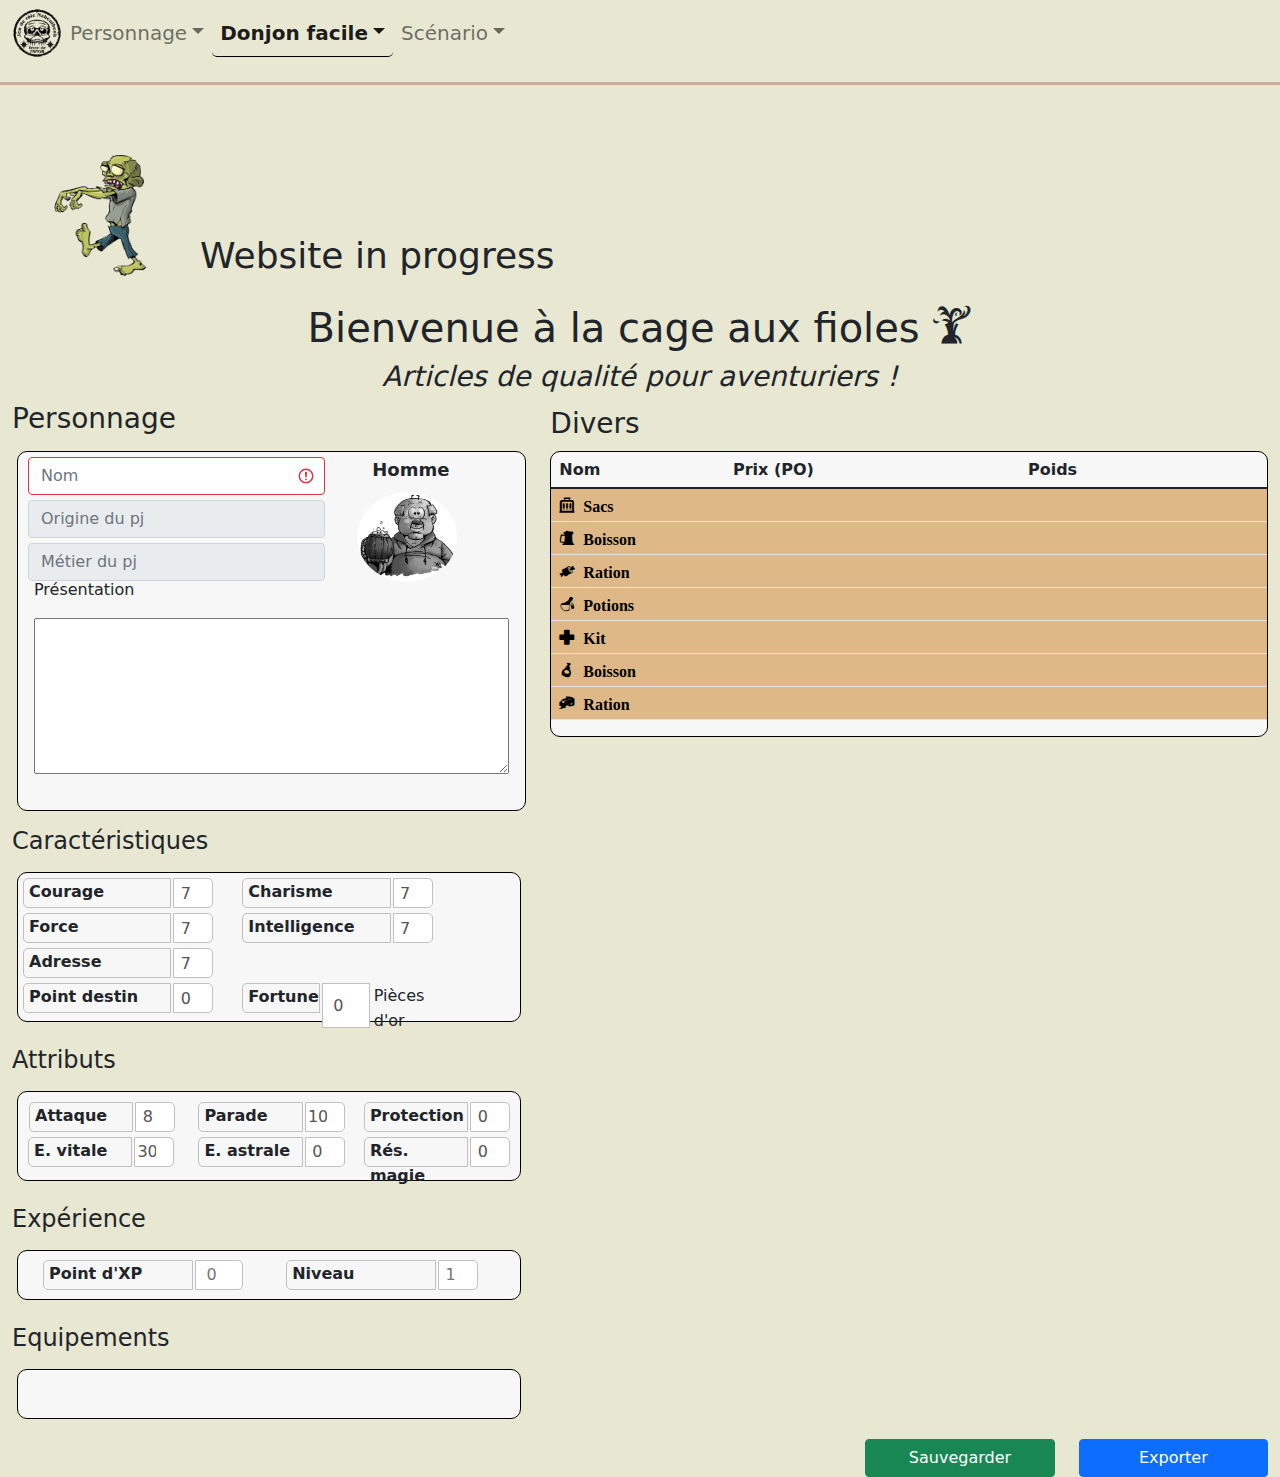
<file: divers.html>
<html>
<head>
	<!--meta http-equiv="Content-Type" content="text/html; charset=windows-752"-->
	<meta http-equiv="Content-type" content="text/html; charset=UTF-8">
	<link href="css/bootstrap.min.css" type="text/css" rel="stylesheet">
	<link rel="stylesheet" type="text/css"  href="css/driver.min.css">
	<link rel="stylesheet" type="text/css" href="css/donjon.css">
	<link rel="stylesheet" type="text/css" href="css/rpg-awesome.min.css">
	<title>Naheulbeuk - Création PJ</title>

	<meta name="author" content="Pen of Chaos">
	<meta name="description" content="Le Donjon de Naheulbeuk est un jeu de rôle plus ou moins humoristique et médial-fantastique, à télécharger">
	<meta name="Keywords" content="donjon, naheulbeuk, roleplay, roles, rôliste, officiel, téléchargement, aventure, jdr, scenario">
	<link rel="icon" href="img/logo.png" />
</head>
<body >
<noscript>Your browser does not support script</noscript>

<nav class="navbar sticky-top navbar-expand-sm navbar-light" style="background-color : #E7E7D2;">
	<div id="menu" class="container-fluid">
	</div>
</nav>
<hr>
<br>
<br>
<span class="wip">Website in progress</span><img class="zombie" src="img/wip.png" width="100px" alt="Websit in progress" title="Websit in progress" border="0">
<br>
<br>
<div class="container-fluid">
	<h1 style="text-align: center;">Bienvenue à la cage aux fioles </i><i class='ra ra-bottle-vapors'></i></h1>
	<h3 style="text-align: center; font-style: italic;">Articles de qualité pour aventuriers !</h3>
	<div class="row">
		<div class="col-5">
			<h3 title="Personnage joueur">Personnage</h3>
			<form action="" class="was-validated">
				<div class="card" style="width: 100%; height: 360px">
					<div class="row">
						<div class="col-8">
							<input id="nom" type="text" pattern=".{3,}" class="form-control" placeholder="Nom" title="3 lettres minimum" required style="margin-left: 10px; margin-top: 5px; width: 90%" onkeyup="verifNom()">
							<input id="origine" type="text" class="form-control" placeholder="Origine du pj" title="Origine du pj" disabled            style="margin-left: 10px; margin-top: 5px; width: 90%">
							<input id="metier" type="text" class="form-control" placeholder="Métier du pj" title="Métier du pj" disabled               style="margin-left: 10px; margin-top: 5px; width: 90%">
							<!--div class="invalid-feedback" style="margin-left: 10px;">Veuillez choisir un nom.</div-->
						</div>
						<div id="desc-genre" class="col-4">
							<!--img id="femme" src="img/femme.svg"  width="32px" alt="Femme" title="Femme" onclick="setGenre('femme')" style="margin-top: 5px; margin-left: -28px;">
							<img id="homme" src="img/homme.svg"  width="32px" alt="Homme" title="Homme" onclick="setGenre('homme')" style="margin-top: 5px"-->
							<span id="genre" style="font-weight: bold; font-size: 18px; position: relative; top: 5px;">Homme</span>
							<img id="imgPerso" class="card-img-top rounded-circle" src="img/pj.png" alt="Card image" style="width: 100px; height: 90px; position: relative; left: -20px; top:10px">
						</div>
					</div>
					<div class="card-body" style="position: relative; top: -20px;">
						<p>Présentation</p>
						<textarea  id="presentation" rows="6" cols="35" style="width: 100%;"></textarea>
					</div>
				</div>
			</form>
			<h4 style="top: 20px;">Caractéristiques</h4>
			<div class="card" style="height: 150px;">
				<div class="row">
						<div class="col-5">
						<div class="input-group">
							<span class="caract-label" title="Détermine qui frappe le premier dans un combat">Courage</span>
							<input id="courage" type="number" class="caract-valeur" value="7" disabled>
							<!--li class="ra ra-perspective-dice-six ra-lg dice" onclick="tirageD20('courage')"></i-->
						</div>
					</div>
					<div class="col-5">
						<div class="input-group">
						<span class="caract-label" title="Apparence du héros, prestigieuse ou non...">Charisme</span>
							<input id="charisme" type="number" class="caract-valeur" value="7" disabled>
							<!--i class="ra ra-perspective-dice-six ra-lg dice" onclick="tirageD20('charisme')"></i-->
						</div>
					</div>
					<div class="col-5">
						<div class="input-group">
							<span class="caract-label" title="Permet notament de défoncer une porte">Force</span>
							<input id="force" type="number" class="caract-valeur" value="7" disabled>
							<!--i class="ra ra-perspective-dice-six ra-lg dice" onclick="tirageD20('force')"></i-->
						</div>
					</div>
					<div class="col-5">
						<div class="input-group">
							<span class="caract-label" title="Trouver son chemin dans un labyrinthe, entre autre...">Intelligence</span>
							<input id="intelligence" type="number" class="caract-valeur" value="7" disabled>
							<!--i class="ra ra-perspective-dice-six ra-lg dice" onclick="tirageD20('intelligence')"></i-->
						</div>
					</div>
					<div class="col-5">
						<div class="input-group">
							<span class="caract-label" title="Ne sert pas qu'au bière pong">Adresse</span>
							<input id="adresse" type="number" class="caract-valeur" value="7" disabled>
							<!--i class="ra ra-perspective-dice-six ra-lg dice" onclick="tirageD20('adresse')"></i-->
						</div>
					</div>
					<div class="col-5"></div>
					<div class="col-5">
						<div class="input-group">
							<span class="caract-label" title="Avec des si, on ne serait pas mort. Marche aussi avec un point du destin!">Point destin</span>
							<input id="destin" type="number" class="caract-valeur" value="0" disabled>
							<!--button class="btn btn-warning caract-btn" onclick="destin()" disabled>Use</button--> 
						</div>
					</div>
					<div class="col-5">
						<div class="input-group">
							<span class="caract-label" title="Elle n'est pas belle vie avec toutes ces pièces d'or?">Fortune</span>
							<input id="fortune" type="number" class="caract-valeur" style="width: 48px;" value="0" disabled>
							<span class="" style="width: 100%; position: relative; left: 5px; top: 5px;" >Pièces d'or</span>
							<!--button class="btn btn-warning caract-btn" onclick="fortuneD6()" disabled>D20</button--> 
						</div>
					</div>
				</div>
			</div>
			<br>
			<h4 style="top: 20px;">Attributs</h4>
			<div class="card" style="height: 90px;">
				<div class="row" style="margin-top: 5px;">
					<div class="col-4">
						<div class="input-group"style="left: 6px;">
							<span class="caract-label" title="Attaque">Attaque</span>
							<input id="attaque" type="number" class="caract-valeur" value="8" disabled>
						</div>
					</div>
					<div class="col-4">
						<div class="input-group" style="left: 0px;">
							<span class="caract-label" title="Parade">Parade</span>
							<input id="parade" type="number" class="caract-valeur" value="10" disabled>
						</div>
					</div>
					<div class="col-4">
						<div class="input-group" style="left: -10px;">
							<span class="caract-label" title="Point de protection (armure)">Protection</span>
							<input id="pr" type="number" class="caract-valeur" value="0" disabled>
						</div>
					</div>
					<div class="col-4">
						<div class="input-group" style="left: 5px;">
							<span class="caract-label" title="Energie vitale ou points de vie">E. vitale</span>
							<input id="ev" type="number" class="caract-valeur" value="30" disabled>
						</div>
					</div>
					<div class="col-4">
						<div class="input-group" style="left: 0px;">
							<span class="caract-label" title="Truc de magicien pour lancer des sorts">E. astrale</span>
							<input id="ea" type="number" class="caract-valeur" value="0" disabled>
						</div>
					</div>
					<div class="col-4">
						<div class="input-group" style="left: -10px;">
							<span class="caract-label" title="Tenter de résister à un sortilège">Rés. magie</span>
							<input id="rm" type="number" class="caract-valeur" value="0" disabled>
						</div>
					</div>
				</div>
			</div>
			<br>
			<h4>Expérience</h4>
			<div class="card" style="height: 50px;">
				<div class="row" style="margin-top: 4px;">
						<div class="col-6">
						<div class="input-group" style="left: 20px;">
							<span class="caract-label" title="Point d'expérience">Point d'XP</span>
							<input id="xp" type="number" class="caract-valeur" style="width: 48px;" placeholder="0" disabled>
						</div>
					</div>
					<div class="col-6">
						<div class="input-group">
							<span class="caract-label" title="Point d'expérience">Niveau</span>
							<input id="niveau" type="number" class="caract-valeur" placeholder="1" disabled>
						</div>
					</div>
				</div>
			</div>
			<br>
			<h4>Equipements</h4>
			<div class="card">
				<ul id="eq-armes" style="top: 5px; position: relative; width: 95%; left: 10px;"></ul>
				<ul id="eq-armures" style="top: 5px; position: relative; width: 95%; left: 10px;"></ul>
				<ul id="eq-divers" style="top: 5px; position: relative; width: 95%; left: 10px;"></ul>
			</div>
		</div>
		<div class="col-7">
			<h3 class="aide">Divers</h3>
			<div id="divers" class="card">
				<table class="table table-hover">
					<thead>
						<tr>
					  		<th>Nom</th>
					  		<th>Prix (PO)</th>
					  		<th>Poids</th>
					  		<th></th>
						</tr>
				  	</thead>
					<tbody id="t-divers">
					</tbody>
				</table>
			</div>
		</div>
	</div>
	<div class="row" style="position: relative; top: 20px;">
		<div class="col-8"></div>
		<div class="col-2">
			<button type="button" class="btn btn-success btn-svg" onclick="savePJ()">Sauvegarder</button>
		</div>
		<div class="col-2">
			<button type="button" class="btn btn-primary btn-export" onclick="exportPJ()">Exporter</button>
		</div>
	</div>
</div>

<div class="modal fade" id="action-modal" heigth="66%">
	<div class="modal-dialog modal-dialog-scrollable">
	  <div class="modal-content">
		<!-- Modal Header -->
		<div class="modal-header">
		  <h4 class="modal-title"></h4>
		  <button type="button" class="btn-close" data-bs-dismiss="modal"></button>
		</div>
  
		<!-- Modal body -->
		<div class="modal-body">
			<div class="row">
				<div class="col-3">
					<p id="txt-marchand"></p>
					<img src="img/df-marchand.jpg" class="rounded-circle img-thumbnail" style="width: 150px";>
				</div>
				<div class="col-9">
					<h3 id="objet"></h3>
					<br>
					<div class="row">
						<div class="col-4">
							<h5>Caractéristiques</h5>
							<ul id="caract" class="list-group"></ul>
						</div>
						<div class="col-4">
							<h5>Bonus</h5>
							<ul id="bonus" class="list-group"></ul>
						</div>
						<div class="col-4">
							<h5>Malus</h5>
							<ul id="malus" class="list-group"></ul>
						</div>
					</div>
					<div class="row">
						<p id="txt-comptences" style="position: relative; top: 20px;"></p>
					</div>
				</div>
			</div>
		</div>
  
		<!-- Modal footer -->
		<div class="modal-footer">
		</div>
  
	  </div>
	</div>
</div>

<div class="modal fade" id="result-modal" heigth="50%">
	<div class="modal-dialog modal-dialog-scrollable">
	  <div class="modal-content">
		<!-- Modal Header -->
		<div class="modal-header">
		  <h4 class="modal-title"></h4>
		  <button type="button" class="btn-close" data-bs-dismiss="modal"></button>
		</div>
  
		<!-- Modal body -->
		<div class="modal-body">
			<div class="row">
				<div class="col-3">
					<img src="img/df-marchand.jpg" class="rounded-circle img-thumbnail" style="width: 150px";>
				</div>
				<div class="col-9">
					<div class="row">
						<div id="txt-result">
						</div>
					</div>
					<div class="row">
						<div>
							<p id="txt-tirage" style='position: absolute; bottom: 0px; right: 10px;'></p>
						</div>
					</div>
				</div>
			</div>
		</div>
  
		<!-- Modal footer -->
		<div class="modal-footer">
			<button type='button' class='btn btn-outline-danger' data-bs-dismiss='modal'>Fermer</button>;
		</div>
  
	  </div>
	</div>
</div>

<div class="toast-container position-absolute p-3 start-50 translate-middle-x" style="top: 100px;" data-original-class="toast-container position-absolute p-3">
	<div id="myToast" style="background-color: #fbf5f5; "class="toast align-items-center text-danger border-0" data-bs-animation="true" role="alert" aria-live="assertive" aria-atomic="true">
		<div class="d-flex">
	  		<div class="toast-body">
				Attaque
	  		</div>
	  		<button type="button" class="btn-close btn-close-white btn-alert me-2 m-auto" data-bs-dismiss="toast" aria-label="Close"></button>
		</div>
	</div>
</div>

<script type="text/javascript" src="json/competences.json"></script>
<script type="text/javascript" src="json/origines.json"></script>
<script type="text/javascript" src="json/metiers.json"></script>
<script type="text/javascript" src="json/armes.json"></script>
<script type="text/javascript" src="json/armures.json"></script>
<script type="text/javascript" src="json/divers.json"></script>
<script type="text/javascript" src="js/bootstrap.bundle.min.js"></script>
<script type="text/javascript" src="js/jquery-3.6.0.min.js"></script>
<script type="text/javascript" src="js/driver.min.js"></script>
<script type="text/javascript" src="js/menu.js"></script>
<script type="text/javascript" src="js/donjon.js"></script>
<script type="text/javascript" src="js/utils.js"></script>
<script type="text/javascript" src="js/creation.js"></script>
<script type="text/javascript" src="js/armes.js"></script>
<script type="text/javascript" src="js/combat.js"></script>
<script>
	 setMenu("Donjon facile");
	 $(document).ready(function() {
		$(".zombie").addClass("zombie-in-progress");
		$(".wip").addClass("wip-in-progress");
	});
	
	pj = new PJ();
	pj.load();
	pj.loadArmes();
	pj.loadArmures();
	pj.loadDivers();

	//listeArmes = new Armes(armes);
	//listeArmes.liste();
	//initArmes();
	//listeArmes();
	//listeArmures();
	listeDivers();
	/*initPerso();
	initArmes();
	listeArmes();
	combat();*/
</script>
</body>
</html>
</file>
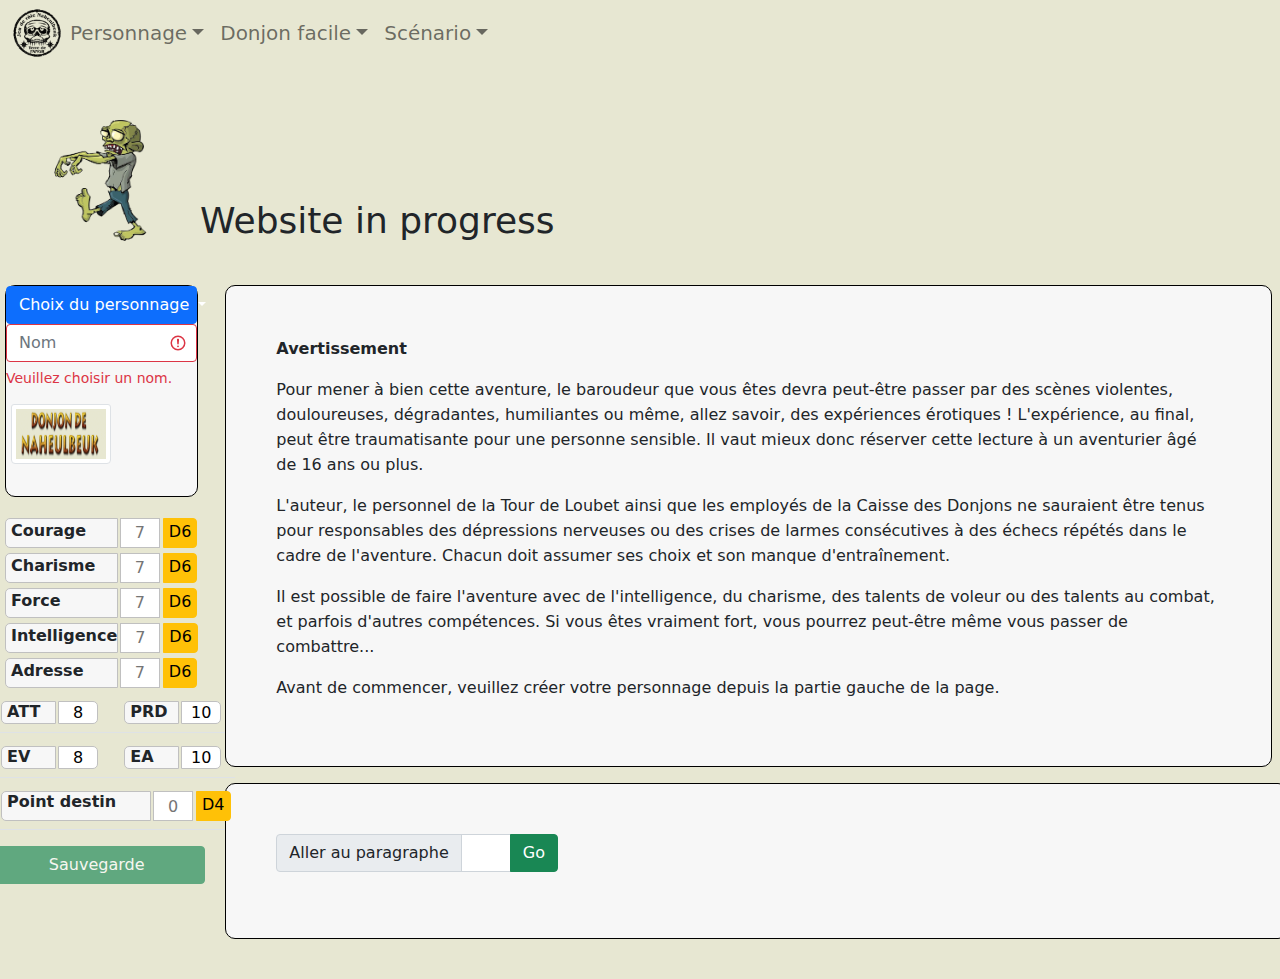
<file: loubet.html>
<html>
<head>
	<!--meta http-equiv="Content-Type" content="text/html; charset=windows-752"-->
	<meta http-equiv="Content-type" content="text/html; charset=UTF-8">
	<link href="css/bootstrap.min.css" type="text/css" rel="stylesheet">
	<link rel="stylesheet" type="text/css" href="css/donjon.css">
	<link rel="stylesheet" type="text/css" href="css/rpg-awesome.min.css">
	<title>La tour de Loubet (partie 1)</title>

	<meta name="author" content="Pen of Chaos">
	<meta name="description" content="Le Donjon de Naheulbeuk est un jeu de rôle plus ou moins humoristique et médial-fantastique, à télécharger">
	<meta name="Keywords" content="donjon, naheulbeuk, roleplay, roles, rôliste, officiel, téléchargement, aventure, jdr, scenario">
	<link rel="icon" href="img/logo.png" />
</head>
<body >
<noscript>Your browser does not support script</noscript>

<nav class="navbar navbar-expand-sm bg-transparent navbar-light">
	<div id="menu" class="container-fluid">
	</div>
</nav>
<br>
<br>
<span class="wip">Website in progress</span><img class="zombie" src="img/wip.png" width="100px" alt="Websit in progress" title="Websit in progress" border="0">
<br>
<br>
<div class="row">
	<div class="col-2">
		<div class="row">
			<form action="" class="was-validated">
				<div class="card" style="width: 100%">
					<div id="choixPerso">
						<button type="button" class="btn btn-primary dropdown-toggle" data-bs-toggle="dropdown">
							Choix du personnage
						</button>
						<ul class="dropdown-menu listPerso">
							<li><a class="dropdown-item" href="#">Barbare</a></li>
							<li><a class="dropdown-item" href="#">Elfe</a></li>
							<li><a class="dropdown-item" href="#">Magicienne</a></li>
							<li><a class="dropdown-item" href="#">Menestrel</a></li>
							<li><a class="dropdown-item" href="#">Nain</a></li>
							<li><a class="dropdown-item" href="#">Ogre</a></li>
							<li><a class="dropdown-item" href="#">Ranger</a></li>
							<li><a class="dropdown-item" href="#">Voleur</a></li>
						</ul>
					</div>
					<input id="nomPerso" type="text" pattern=".{3,}" class="form-control" placeholder="Nom" title="3 lettres minimum" required>
					<div class="invalid-feedback">Veuillez choisir un nom.</div>
					<h3 id="typePerso" style="text-align: center;"></h3>
					<img id="imgPerso" class="card-img-top img-thumbnail" src="img/site-titre-jdr.gif" alt="Card image" style="width: 100px; text-align: center;">
					<div class="card-body">		
						<p id="descPerso" class="card-text"></p>
					</div>
				</div>
			</form>
		</div>
		<div class="row">
			<table class="table table-hover">
				<tbody>
				  <tr>
					<div class="input-group">
						<span class="caract-label">Courage</span>
						<input id="courage" type="text" class="caract-valeur" placeholder="7">
						<button class="btn btn-warning caract-btn" onclick="caractD6('courage')">D6</button> 
					</div>
				  </tr>
				  <tr>
					<div class="input-group">
						<span class="caract-label">Charisme</span>
						<input id="charisme" type="text" class="caract-valeur" placeholder="7">
						<button class="btn btn-warning caract-btn" onclick="caractD6('charisme')">D6</button> 
					</div>
				  </tr>
				  <tr>
					<div class="input-group">
						<span class="caract-label">Force</span>
						<input id="force" type="text" class="caract-valeur" placeholder="7">
						<button class="btn btn-warning caract-btn" onclick="caractD6('force')">D6</button> 
					</div>
				  </tr>
				  <tr>
					<div class="input-group">
						<span class="caract-label">Intelligence</span>
						<input id="intelligence" type="text" class="caract-valeur" placeholder="7">
						<button class="btn btn-warning caract-btn" onclick="caractD6('intelligence')">D6</button> 
					</div>
				  </tr>
				  <tr>
					<div class="input-group">
						<span class="caract-label">Adresse</span>
						<input id="adresse" type="text" class="caract-valeur" placeholder="7">
						<button class="btn btn-warning caract-btn" onclick="caractD6('adresse')">D6</button> 
					</div>
				  </tr>
				  <tr>
					<td>
						<div class="input-group">
							<span class="combat-label" title="Attaque">ATT</span>
							<input id="attaque" type="text" class="caract-valeur" value="8">
						</div>
					</td>
					<td>
						<div class="input-group">
							<span class="combat-label" title="Parade">PRD</span>
							<input id="parade" type="text" class="caract-valeur" value="10">
						</div>
					</td>
				  </tr>
				  <tr>
					<td>
						<div class="input-group">
							<span class="combat-label" title="Energie vitale">EV</span>
							<input id="ev" type="text" class="caract-valeur" value="8">
						</div>
					</td>
					<td>
						<div class="input-group">
							<span class="combat-label" title="Energie astrale">EA</span>
							<input id="ea" type="text" class="caract-valeur" value="10">
						</div>
					</td>
				  </tr>
				  <tr>
					<td colspan="2">
						<div class="input-group">
							<span class="caract-label">Point destin</span>
							<input id="destin" type="text" class="caract-valeur" placeholder="0">
							<button class="btn btn-warning caract-btn" onclick="destinD4()">D4</button> 
						</div>
					</td>
				  </tr>
				</tbody>
			</table>
			<button type="button" class="btn btn-success btn-svg" onclick="savePJ()" disabled>Sauvegarde</button>
		</div>
	</div>
	<div class="col-10">
		<div id="texte">
			<p><strong>Avertissement</strong></p>
			<p>Pour mener à bien cette aventure, le baroudeur que vous êtes
			devra peut-être passer par des scènes violentes, douloureuses,
			dégradantes, humiliantes ou même, allez savoir, des expériences
			érotiques ! L'expérience, au final, peut être traumatisante pour
			une personne sensible. Il vaut mieux donc réserver cette lecture
			à un aventurier âgé de 16 ans ou plus.</p>
			<p>L'auteur, le personnel de la Tour de Loubet ainsi que les
				employés de la Caisse des Donjons ne sauraient être tenus pour
				responsables des dépressions nerveuses ou des crises de larmes
				consécutives à des échecs répétés dans le cadre de l'aventure.
				Chacun doit assumer ses choix et son manque d'entraînement.</p>
			<p>Il est possible de faire l'aventure avec de l'intelligence, du
				charisme, des talents de voleur ou des talents au combat, et
				parfois d'autres compétences. Si vous êtes vraiment fort, vous
				pourrez peut-être même vous passer de combattre...</p>
			<p>Avant de commencer, veuillez créer votre personnage depuis la partie gauche de la page.</p>
		</div>
		<div class="texte">
			<div class="input-group mb-3">
				<span class="input-group-text">Aller au paragraphe </span>
				<input id="numParagraphe" type="text" class="form-control" placeholder="">
				<button class="btn btn-success" onclick="goTo()">Go</button> 
			</div>
		</div>
	</div>
</div>
<br>

<script type="text/javascript" src="json/loubet.json"></script>
<script type="text/javascript" src="json/pj.json"></script>
<script type="text/javascript" src="js/bootstrap.bundle.min.js"></script>
<script type="text/javascript" src="js/jquery-3.6.0.min.js"></script>
<script type="text/javascript" src="js/menu.js"></script>
<script type="text/javascript" src="js/donjon.js"></script>
<script>
	 setMenu("Scenario");
	 $(document).ready(function() {
		$(".zombie").addClass("zombie-in-progress");
		$(".wip").addClass("wip-in-progress");
	});
</script>

</body>
</html>
</file>
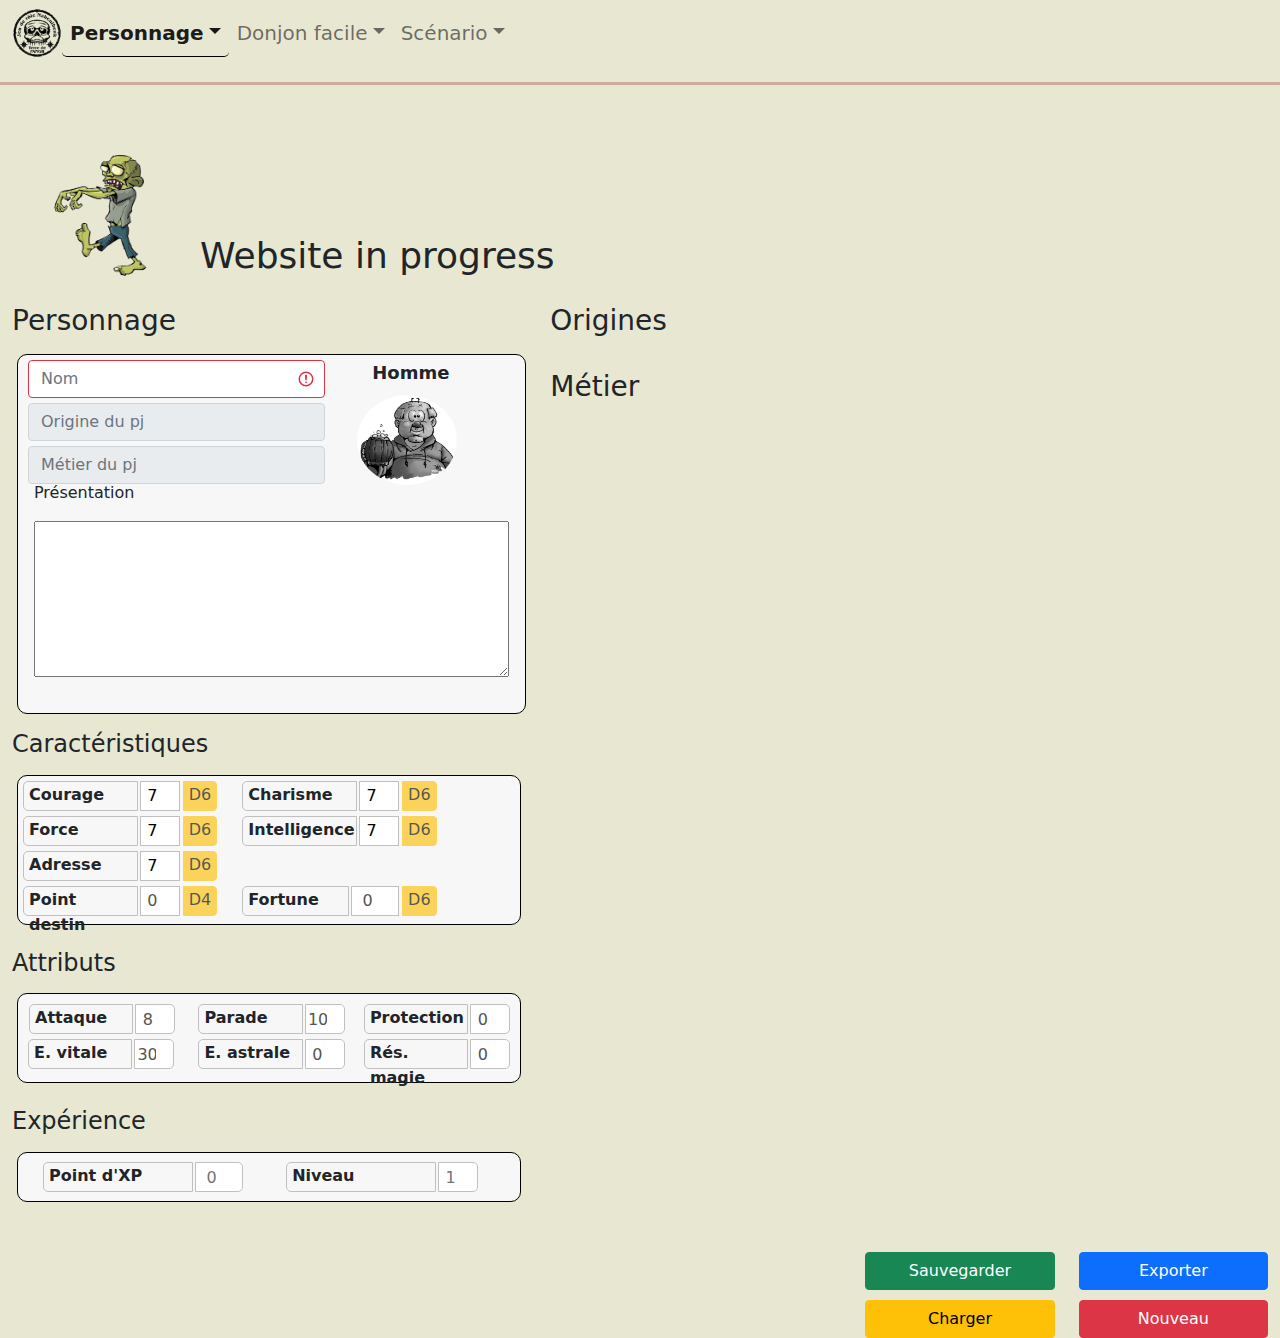
<file: perso.html>
<html>
<head>
	<!--meta http-equiv="Content-Type" content="text/html; charset=windows-752"-->
	<meta http-equiv="Content-type" content="text/html; charset=UTF-8">
	<link href="css/bootstrap.min.css" type="text/css" rel="stylesheet">
	<link rel="stylesheet" type="text/css" href="css/donjon.css">
	<link rel="stylesheet" type="text/css"  href="css/driver.min.css">
	<link rel="stylesheet" type="text/css" href="css/rpg-awesome.min.css">
	<title>Naheulbeuk - Création PJ</title>

	<meta name="author" content="Pen of Chaos">
	<meta name="description" content="Le Donjon de Naheulbeuk est un jeu de rôle plus ou moins humoristique et médial-fantastique, à télécharger">
	<meta name="Keywords" content="donjon, naheulbeuk, roleplay, roles, rôliste, officiel, téléchargement, aventure, jdr, scenario">
	<link rel="icon" href="img/logo.png" />
</head>
<body >
<noscript>Your browser does not support script</noscript>

<nav class="navbar navbar-expand-sm bg-transparent navbar-light">
	<div id="menu" class="container-fluid">
	</div>
</nav>
<hr>
<br>
<br>
<span class="wip">Website in progress</span><img class="zombie" src="img/wip.png" width="100px" alt="Websit in progress" title="Websit in progress" border="0">
<br>
<br>
<div class="container-fluid">
	<!-- img src="img/creation_pj.png"  style="height: 200px;" class="rounded"></img -->
	<div class="">
		<div class="row">
			<div class="col-5">
				<h3 title="Personnage joueur">Personnage</h3>
				<form action="" class="was-validated">
					<div class="card" style="width: 100%; height: 360px">
						<div class="row">
							<div class="col-8">
								<input id="nom" type="text" pattern=".{3,}" class="form-control" placeholder="Nom" title="3 lettres minimum" required style="margin-left: 10px; margin-top: 5px; width: 90%" onkeyup="verifNom()">
								<input id="origine" type="text" class="form-control" placeholder="Origine du pj" title="Origine du pj" disabled            style="margin-left: 10px; margin-top: 5px; width: 90%">
								<input id="metier" type="text" class="form-control" placeholder="Métier du pj" title="Métier du pj" disabled               style="margin-left: 10px; margin-top: 5px; width: 90%">
								<!--div class="invalid-feedback" style="margin-left: 10px;">Veuillez choisir un nom.</div-->
							</div>
							<div id="desc-genre" class="col-4">
								<!--img id="femme" src="img/femme.svg"  width="32px" alt="Femme" title="Femme" onclick="setGenre('femme')" style="margin-top: 5px; margin-left: -28px;">
								<img id="homme" src="img/homme.svg"  width="32px" alt="Homme" title="Homme" onclick="setGenre('homme')" style="margin-top: 5px"-->
								<span id="genre" style="font-weight: bold; font-size: 18px; position: relative; top: 5px;">Homme</span>
								<img id="imgPerso" class="card-img-top rounded-circle" src="img/pj.png" alt="Card image" style="width: 100px; height: 90px; position: relative; left: -20px; top:10px">
							</div>
						</div>
						<div class="card-body" style="position: relative; top: -20px;">
							<p>Présentation</p>
							<textarea  id="presentation" rows="6" cols="35" style="width: 100%;"></textarea>
						</div>
					</div>
				</form>
				<h4 style="top: 20px;">Caractéristiques</h4>
				<div class="card" style="height: 150px;">
					<div class="row">
							<div class="col-5">
							<div class="input-group">
								<span class="caract-label" title="Détermine qui frappe le premier dans un combat">Courage</span>
								<input id="courage" type="number" class="caract-valeur" value="7" >
								<button class="btn btn-warning caract-btn" onclick="caractD6('courage')" disabled>D6</button> 
							</div>
						</div>
						<div class="col-5">
							<div class="input-group">
								<span class="caract-label" title="Apparence du héros, prestigieuse ou non...">Charisme</span>
								<input id="charisme" type="number" class="caract-valeur" value="7" >
								<button class="btn btn-warning caract-btn" onclick="caractD6('charisme')" disabled>D6</button> 
							</div>
						</div>
						<div class="col-5">
							<div class="input-group">
								<span class="caract-label" title="Permet notament de défoncer une porte">Force</span>
								<input id="force" type="number" class="caract-valeur" value="7" >
								<button class="btn btn-warning caract-btn" onclick="caractD6('force')" disabled>D6</button> 
							</div>
						</div>
						<div class="col-5">
							<div class="input-group">
								<span class="caract-label" title="Trouver son chemin dans un labyrinthe, entre autre...">Intelligence</span>
								<input id="intelligence" type="number" class="caract-valeur" value="7" >
								<button class="btn btn-warning caract-btn" onclick="caractD6('intelligence')" disabled>D6</button> 
							</div>
						</div>
						<div class="col-5">
							<div class="input-group">
								<span class="caract-label" title="Ne sert pas qu'au bière pong">Adresse</span>
								<input id="adresse" type="number" class="caract-valeur" value="7" >
								<button class="btn btn-warning caract-btn" onclick="caractD6('adresse')" disabled>D6</button> 
							</div>
						</div>
						<div class="col-5"></div>
						<div class="col-5">
							<div class="input-group">
								<span class="caract-label" title="Avec des si, on ne serait pas mort. Marche aussi avec un point du destin!">Point destin</span>
								<input id="destin" type="number" class="caract-valeur" value="0" disabled>
								<button class="btn btn-warning caract-btn" onclick="destinD4()" disabled>D4</button> 
							</div>
						</div>
						<div class="col-5">
							<div class="input-group">
								<span class="caract-label" title="Pièces d'or">Fortune</span>
								<input id="fortune" type="number" class="caract-valeur" style="width: 48px;" value="0" disabled>
								<button class="btn btn-warning caract-btn" onclick="fortuneD6()" disabled>D6</button> 
							</div>
						</div>
					</div>
				</div>
				<br>
				<h4 style="top: 20px;">Attributs</h4>
				<div class="card" style="height: 90px;">
					<div class="row" style="margin-top: 5px;">
						<div class="col-4">
							<div class="input-group"style="left: 6px;">
								<span class="caract-label" title="Attaque">Attaque</span>
								<input id="attaque" type="number" class="caract-valeur" value="8" disabled>
							</div>
						</div>
						<div class="col-4">
							<div class="input-group" style="left: 0px;">
								<span class="caract-label" title="Parade">Parade</span>
								<input id="parade" type="number" class="caract-valeur" value="10" disabled>
							</div>
						</div>
						<div class="col-4">
							<div class="input-group" style="left: -10px;">
								<span class="caract-label" title="Point de protection (armure)">Protection</span>
								<input id="pr" type="number" class="caract-valeur" value="0" disabled>
							</div>
						</div>
						<div class="col-4">
							<div class="input-group" style="left: 5px;">
								<span class="caract-label" title="Energie vitale ou points de vie">E. vitale</span>
								<input id="ev" type="number" class="caract-valeur" value="30" disabled>
							</div>
						</div>
						<div class="col-4">
							<div class="input-group" style="left: 0px;">
								<span class="caract-label" title="Truc de magicien pour lancer des sorts">E. astrale</span>
								<input id="ea" type="number" class="caract-valeur" value="0" disabled>
							</div>
						</div>
						<div class="col-4">
							<div class="input-group" style="left: -10px;">
								<span class="caract-label" title="Tenter de résister à un sortilège">Rés. magie</span>
								<input id="rm" type="number" class="caract-valeur" value="0" disabled>
							</div>
						</div>
					</div>
				</div>
				<br>
				<h4>Expérience</h4>
				<div class="card" style="height: 50px;">
					<div class="row" style="margin-top: 4px;">

						<div class="col-6">
							<div class="input-group" style="left: 20px;">
								<span class="caract-label" title="Point d'expérience">Point d'XP</span>
								<input id="xp" type="number" class="caract-valeur" style="width: 48px;" placeholder="0" disabled>
							</div>
						</div>
						<div class="col-6">
							<div class="input-group">
								<span class="caract-label" title="Point d'expérience">Niveau</span>
								<input id="niveau" type="number" class="caract-valeur" placeholder="1" disabled>
							</div>
						</div>
					</div>
				</div>
			</div>
			<div class="col-7">
				<div id="aide" class="card" style="display: none; top: 35px;">
					<h4 class="aide">Aide à la création du PJ</h4>
					<p id="aide-texte" class="aide"></p>

				</div>
				<div id="origines" class="row" style="position :relative;">
					<h3 style="margin-left: 5px;">Origines</h3>
				</div>
				<br>
				<div id="metiers" class="row"  style="position :relative;">
					<h3 style="margin-left: 5px;">Métier</h3>
				</div>
				<div class="row">
					<!--div id="c-origine" class="card" style="width: 100%; height: 100px; margin-left: 16px;">
						<h4 style="margin-top: 5px; margin-left: 10px;">Compétences d'origine</h4>
						<div class="row"></div>
					</div-->
					<!--div id="c-metier" class="card" style="width: 100%; height: 100px; margin-left: 16px;">
						<h4 style="margin: 5px 0 0 10px">Compétences métiers</h4>
					</div-->
				</div>
			</div>
		</div>
		<div class="row" style="position: relative; top: 40px;">
			<div class="col-8"></div>
			<div class="col-2">
				<button type="button" class="btn btn-success btn-svg" style="margin-top: 10px;" onclick="savePJ()">Sauvegarder</button>
			</div>
			<div class="col-2">
				<button type="button" class="btn btn-primary btn-export" style="margin-top: 10px;" onclick="exportPJ()">Exporter</button>
			</div>
			<div class="col-8"></div>
			<div class="col-2">
				<!-- input type="file" class="form-control" accept=".json" id="jsFile" style="margin-top: 10px; background: #FFC107;" / -->
				<button type="button" class="btn btn-warning btn-export" style="margin-top: 10px;" onclick="chargePJ()">Charger</button>
				<input type="file" style="display: none;" id="jsonFile" accept=".json" name="file"/></div>
			<div class="col-2">
				<button type="button" class="btn btn-danger btn-export" style="margin-top: 10px;" onclick="nouveauPJ()">Nouveau</button>
			</div>
		</div>

	</div>
</div>

<div class="modal fade" id="choix-modal" heigth="66%">
	<div class="modal-dialog modal-dialog-scrollable">
	  <div class="modal-content">
		<!-- Modal Header -->
		<div class="modal-header">
		  <h4 class="modal-title">Modal Heading</h4>
		  <button type="button" class="btn-close" data-bs-dismiss="modal"></button>
		</div>
  
		<!-- Modal body -->
		<div class="modal-body">
			<img id="modal-img" class="card-img-top rounded-circle" src="img/pj.png" alt="Card image" style="width: 100px; height: 120px; text-align: center; margin-top: 0px; margin-left: 5px; margin-right: 10px;">
			<p id="modal-description" style="margin-left: 5px;"></p>
			<div>
				<h5>Compétences</h5>
				<hr>
				<p id="modal-competences" style="margin-left: 5px;"></p>
			</div>
		</div>
  
		<!-- Modal footer -->
		<div class="modal-footer">
		</div>
  
	  </div>
	</div>
</div>


<script type="text/javascript" src="json/competences.json"></script>
<script type="text/javascript" src="json/origines.json"></script>
<script type="text/javascript" src="json/metiers.json"></script>
<script type="text/javascript" src="json/pj.json"></script>
<script type="text/javascript" src="js/bootstrap.bundle.min.js"></script>
<script type="text/javascript" src="js/jquery-3.6.0.min.js"></script>
<script type="text/javascript" src="js/driver.min.js"></script>
<script type="text/javascript" src="js/utils.js"></script>
<script type="text/javascript" src="js/menu.js"></script>
<script type="text/javascript" src="js/donjon.js"></script>
<script type="text/javascript" src="js/perso.js"></script>
<script>
	 setMenu("Personnage");
	 $(document).ready(function() {
		$(".zombie").addClass("zombie-in-progress");
		$(".wip").addClass("wip-in-progress");
	});

	pj = new PJ();
	pj.load();

</script>
</body>
</html>
</file>
<file: css/donjon.css>
A:link,A:visited {color:#000080}
A:active {color:#FFFFFF}

body {
	background-color : #E7E7D2;
	
}

.texte
{
	border : 1px solid black;
	border-radius : 10px;
	background-color : rgb(247, 247, 247);
	padding : 50px;
	margin : 16px 8px;
	line-height : 25px;
	width: 100%;
}

#texte
{
	border : 1px solid black;
	border-radius : 10px;
	background-color : rgb(247, 247, 247);
	padding : 50px;
	margin : 16px 8px;
	line-height : 25px;
}

#paragraphe {
	font-size : 2em;
	font-weight : bold;
	text-align : center;
}

.myBtn {
	top: 5px;
}

#action
{
	border : 1px solid black;
	border-radius : 10px;
	background-color : rgb(247, 247, 247);
	padding : 50px;
	margin : 16px 8px;
	line-height : 25px;
}

.card
{
	border : 1px solid black;
	border-radius : 10px;
	background-color : rgb(247, 247, 247);
	padding : 0px;
	margin : 16px 0px 0px 5px;
	line-height : 25px;
}

.card-img-top {
	width: 50px;
	height: 60px;
	float: left;
	margin-top: 5px;
	margin-left: 5px;
}

.card-enabled {
	width: 100%;
	height: 220px;
	background-color: white;
	cursor: grab;
}

.card-disabled {
	width: 100%;
	height: 220px;
	background-color: lightgrey;
	cursor: not-allowed;
}

.caract-label {
	font-weight: bold;
    width: 150px;
    height: 30px;
    border: 1px solid silver;
    border-radius: 5px;
    background-color: rgb(247, 247, 247);
	margin-left: 5px !important;
	padding-left: 5px !important;
	margin-top: 5px !important;
}

.caract-valeur {
	font-weight: normal;
    width: 40px;
    border: 1px solid silver;
    border-radius: 5px;
    background-color: white;
	margin-left: 2px !important;
	margin-top: 5px !important;
	text-align: center;
}

.caract-valeur:focus {
    color: #212529;
    background-color: #fff;
    border-color: #86b7fe;
    outline: 0;
    box-shadow: 0 0 0 0.25rem rgb(13 110 253 / 25%);
}

.retour {
	font-weight: bold;
    width: 200px;
    border: 1px solid silver;
    border-radius: 5px;
    background-color: rgb(247, 247, 247);
	margin-left: 5px !important;
	margin-right: 5px !important;
	padding-left: 5px !important;
	margin-top: 5px !important;
}

.input-group {
    position: relative;
    display: flex;
    flex-wrap: unset; 
    align-items: stretch;
    width: 100%;
}

.input-group>.form-control, .input-group>.form-select {
    max-width: 50px;
    position: relative;
    flex: 1 1 auto;
    width: 1%;
    min-width: 0;
}

.caract-btn {
	margin-top: 5px;
	/*padding-left: 5px;*/
	height: 30px;
	padding: 1px 5px 5px 5px;
	left: 4px;
}

.btn-svg {
    width: 100%;
}

.btn-export {
    width: 100%;
}

.dropdown-toggle{
	width: 100%;
}

.combat-label {
	font-weight: bold;
    width: 55px;
    border: 1px solid silver;
    border-radius: 5px;
    background-color: rgb(247, 247, 247);
	margin-left: 5px !important;
	padding-left: 5px !important;
	margin-top: 5px !important;
}

.combat-valeur {
	font-weight: normal;
    width: 35px;
    border: 1px solid silver;
    border-radius: 5px;
    background-color: white;
	margin-left: 2px !important;
	margin-top: 5px !important;
	text-align: center;
}

.caract-valeur:focus {
    color: #212529;
    background-color: #fff;
    border-color: #86b7fe;
    outline: 0;
    box-shadow: 0 0 0 0.25rem rgb(13 110 253 / 25%);
}

.retour {
	font-weight: bold;
    width: 200px;
    border: 1px solid silver;
    border-radius: 5px;
    background-color: rgb(247, 247, 247);
	margin-left: 5px !important;
	margin-right: 5px !important;
	padding-left: 5px !important;
	margin-top: 5px !important;
}

.navbar-light .navbar-nav .nav-link {
    color: rgba(0,0,0,.55);
	font-size: 20px;
}

.active {
    color: rgba(0,0,0,.95);
	font-weight: bold;
	border-bottom: 1px solid black;
	border-radius: 5px;
}

hr {
	border-top: 3px solid rgb(128, 0, 0);
}

@keyframes clignote {  
	66% { 
		opacity: 100%;
		font-size: 40px;
		color: black;
	}
}

.zombie {
	margin-left: 500px;
	transition-duration: 10s;
}

.zombie-in-progress {
	margin-left: 50px;
	transition-property: margin-left;
}

.wip {
	position: absolute;
	left: 50px;
	font-size: 36px;
	transition-duration: 10s;
}

.wip-in-progress {
	left: 200px;
	margin-top: 80px;
	transition-property: margin-top left;
	transition-timing-function: ease-in-out;
}

#logo {
	cursor: pointer;
}

.btn-classe {
	border-radius: 5px 5px 8px 8px;
	position: absolute;
	bottom: 0px;
	width: 100%;
	color: white;
	font-size: 16px;
}

.modal-dialog {
    max-width: 1000px;
}

.aide {
	position: relative;
	top: 5px;
	left: 5px;
}

.bold {
	font-weight: bold;
}

svg {
	fill: white;
}

.dice {
	position: relative;
	top: 12px;
	left: 5px; 
	color: goldenrod;
}
</file>
<file: css/rpg-awesome.min.css>
@charset "UTF-8";/*!
 * RPG Awesome 0.0.2 by Daniela Howe, Ivan Montiel
 * License - https://github.com/nagoshiashumari/Rpg-Awesome/blob/master/LICENSE.md
 * (Font: SIL OFL 1.1, CSS: MIT License)
 */.ra-fw,.ra-li{text-align:center}@font-face{font-family:RPGAwesome;src:url(../fonts/rpgawesome-webfont.eot?v=0.1.0);src:url(../fonts/rpgawesome-webfont.eot?#iefix&v=0.1.0) format("embedded-opentype"),url(../fonts/rpgawesome-webfont.woff?v=0.1.0) format("woff"),url(../fonts/rpgawesome-webfont.ttf?v=0.1.0) format("truetype"),url(../fonts/rpgawesome-webfont.svg?v=0.1.0#rpg-awesome) format("svg");font-weight:400;font-style:normal}.ra{font-family:RPGAwesome;-moz-osx-font-smoothing:grayscale;-webkit-font-smoothing:antialiased;font-style:normal;font-variant:normal;font-weight:400;line-height:1;speak:none;text-transform:none}.ra-lg{font-size:1.3333333333em;line-height:.75em;vertical-align:-15%}.ra-2x{font-size:2em}.ra-3x{font-size:3em}.ra-4x{font-size:4em}.ra-5x{font-size:5em}.ra-fw{width:1.2857142857em}.ra-ul{list-style-type:none;margin-left:2.1428571429em;padding-left:0}.ra-ul>li{position:relative}.ra-li{left:-2.1428571429em;position:absolute;top:.1428571429em;width:2.1428571429em}.ra-li.ra-lg{left:-1.8571428571em}.ra-border{border:.08em solid #eee;border-radius:.1em;padding:.2em .25em .15em}.pull-right{float:right}.pull-left{float:left}.ra.pull-left{margin-right:.3em}.ra.pull-right{margin-left:.3em}.ra-spin{-webkit-animation:ra-spin 2s infinite linear;animation:ra-spin 2s infinite linear}@-webkit-keyframes ra-spin{0%{-webkit-transform:rotate(0);transform:rotate(0)}100%{-webkit-transform:rotate(359deg);transform:rotate(359deg)}}@keyframes ra-spin{0%{-webkit-transform:rotate(0);transform:rotate(0)}100%{-webkit-transform:rotate(359deg);transform:rotate(359deg)}}.ra-rotate-90{filter:progid:DXImageTransform.Microsoft.BasicImage(rotation=1);-webkit-transform:rotate(90deg);-ms-transform:rotate(90deg);transform:rotate(90deg)}.ra-rotate-180{filter:progid:DXImageTransform.Microsoft.BasicImage(rotation=2);-webkit-transform:rotate(180deg);-ms-transform:rotate(180deg);transform:rotate(180deg)}.ra-rotate-270{filter:progid:DXImageTransform.Microsoft.BasicImage(rotation=3);-webkit-transform:rotate(270deg);-ms-transform:rotate(270deg);transform:rotate(270deg)}.ra-flip-horizontal{filter:progid:DXImageTransform.Microsoft.BasicImage(rotation=0);-webkit-transform:scale(-1,1);-ms-transform:scale(-1,1);transform:scale(-1,1)}.ra-flip-vertical{filter:progid:DXImageTransform.Microsoft.BasicImage(rotation=2);-webkit-transform:scale(1,-1);-ms-transform:scale(1,-1);transform:scale(1,-1)}:root .ra-flip-horizontal,:root .ra-flip-vertical,:root .ra-rotate-180,:root .ra-rotate-270,:root .ra-rotate-90{filter:none}.ra-stack{display:inline-block;height:2em;line-height:2em;position:relative;vertical-align:middle;width:2em}.ra-stack-1x,.ra-stack-2x{left:0;position:absolute;text-align:center;width:100%}.ra-stack-1x{line-height:inherit}.ra-stack-2x{font-size:2em}.ra-inverse{color:#fff}.ra-acid:before{content:""}.ra-zigzag-leaf:before{content:""}.ra-archer:before{content:""}.ra-archery-target:before{content:""}.ra-arena:before{content:""}.ra-aries:before{content:""}.ra-arrow-cluster:before{content:""}.ra-arrow-flights:before{content:""}.ra-arson:before{content:""}.ra-aura:before{content:""}.ra-aware:before{content:""}.ra-axe:before{content:""}.ra-axe-swing:before{content:""}.ra-ball:before{content:""}.ra-barbed-arrow:before{content:""}.ra-barrier:before{content:""}.ra-bat-sword:before{content:""}.ra-battered-axe:before{content:""}.ra-batteries:before{content:""}.ra-battery-0:before{content:""}.ra-battery-25:before{content:""}.ra-battery-50:before{content:""}.ra-battery-75:before{content:""}.ra-battery-100:before{content:""}.ra-battery-black:before{content:""}.ra-battery-negative:before{content:""}.ra-battery-positive:before{content:""}.ra-battery-white:before{content:""}.ra-batwings:before{content:""}.ra-beam-wake:before{content:""}.ra-bear-trap:before{content:""}.ra-beer:before{content:""}.ra-beetle:before{content:""}.ra-bell:before{content:""}.ra-biohazard:before{content:""}.ra-bird-claw:before{content:""}.ra-bird-mask:before{content:""}.ra-blade-bite:before{content:""}.ra-blast:before{content:""}.ra-blaster:before{content:""}.ra-bleeding-eye:before{content:""}.ra-bleeding-hearts:before{content:""}.ra-bolt-shield:before{content:""}.ra-bomb-explosion:before{content:""}.ra-bombs:before{content:""}.ra-bone-bite:before{content:""}.ra-bone-knife:before{content:""}.ra-book:before{content:""}.ra-boomerang:before{content:""}.ra-boot-stomp:before{content:""}.ra-bottle-vapors:before{content:""}.ra-bottled-bolt:before{content:""}.ra-bottom-right:before{content:""}.ra-bowie-knife:before{content:""}.ra-bowling-pin:before{content:""}.ra-brain-freeze:before{content:""}.ra-brandy-bottle:before{content:""}.ra-bridge:before{content:""}.ra-broadhead-arrow:before{content:""}.ra-broadsword:before,.ra-sword:before{content:""}.ra-broken-bone:before{content:""}.ra-broken-bottle:before,.ra-broken-heart:before{content:""}.ra-broken-shield:before{content:""}.ra-broken-skull:before{content:""}.ra-bubbling-potion:before{content:""}.ra-bullets:before{content:""}.ra-burning-book:before{content:""}.ra-burning-embers:before{content:""}.ra-burning-eye:before{content:""}.ra-burning-meteor:before{content:""}.ra-burst-blob:before{content:""}.ra-butterfly:before{content:""}.ra-campfire:before{content:""}.ra-cancel:before{content:""}.ra-cancer:before{content:""}.ra-candle:before{content:""}.ra-candle-fire:before{content:""}.ra-cannon-shot:before{content:""}.ra-capitol:before{content:""}.ra-capricorn:before{content:""}.ra-carrot:before{content:""}.ra-castle-emblem:before{content:""}.ra-castle-flag:before{content:""}.ra-cat:before{content:""}.ra-chain:before{content:""}.ra-cheese:before{content:""}.ra-chemical-arrow:before{content:""}.ra-chessboard:before{content:""}.ra-chicken-leg:before{content:""}.ra-circle-of-circles:before{content:""}.ra-circular-saw:before{content:""}.ra-circular-shield:before{content:""}.ra-cloak-and-dagger:before{content:""}.ra-clockwork:before{content:""}.ra-clover:before{content:""}.ra-clovers:before{content:""}.ra-clovers-card:before{content:""}.ra-cluster-bomb:before{content:""}.ra-coffee-mug:before{content:""}.ra-cog:before{content:""}.ra-cog-wheel:before{content:""}.ra-cold-heart:before{content:""}.ra-compass:before{content:""}.ra-corked-tube:before{content:""}.ra-crab-claw:before{content:""}.ra-cracked-helm:before{content:""}.ra-cracked-shield:before{content:""}.ra-croc-sword:before{content:""}.ra-crossbow:before{content:""}.ra-crossed-axes:before{content:""}.ra-crossed-bones:before{content:""}.ra-crossed-pistols:before{content:""}.ra-crossed-sabres:before{content:""}.ra-crossed-swords:before{content:""}.ra-crown:before{content:""}.ra-crown-of-thorns:before{content:""}.ra-crowned-heart:before{content:""}.ra-crush:before{content:""}.ra-crystal-ball:before{content:""}.ra-crystal-cluster:before{content:""}.ra-crystal-wand:before{content:""}.ra-crystals:before{content:""}.ra-cubes:before{content:""}.ra-cut-palm:before{content:""}.ra-cycle:before{content:""}.ra-daggers:before{content:""}.ra-daisy:before{content:""}.ra-dead-tree:before{content:""}.ra-death-skull:before{content:""}.ra-decapitation:before{content:""}.ra-defibrillate:before{content:""}.ra-demolish:before{content:""}.ra-dervish-swords:before{content:""}.ra-desert-skull:before{content:""}.ra-diamond:before{content:""}.ra-diamonds:before{content:""}.ra-diamonds-card:before{content:""}.ra-dice-five:before{content:""}.ra-dice-four:before{content:""}.ra-dice-one:before{content:""}.ra-dice-six:before{content:""}.ra-dice-three:before{content:""}.ra-dice-two:before{content:""}.ra-dinosaur:before{content:""}.ra-divert:before{content:""}.ra-diving-dagger:before{content:""}.ra-double-team:before{content:""}.ra-doubled:before{content:""}.ra-dragon:before{content:""}.ra-dragon-breath:before{content:""}.ra-dragon-wing:before{content:""}.ra-dragonfly:before{content:""}.ra-drill:before{content:""}.ra-dripping-blade:before{content:""}.ra-dripping-knife:before{content:""}.ra-dripping-sword:before{content:""}.ra-droplet:before{content:""}.ra-droplet-splash:before{content:""}.ra-droplets:before{content:""}.ra-duel:before{content:""}.ra-egg:before{content:""}.ra-egg-pod:before{content:""}.ra-eggplant:before{content:""}.ra-emerald:before{content:""}.ra-energise:before{content:""}.ra-explosion:before{content:""}.ra-explosive-materials:before{content:""}.ra-eye-monster:before{content:""}.ra-eye-shield:before{content:""}.ra-eyeball:before{content:""}.ra-fairy:before{content:""}.ra-fairy-wand:before{content:""}.ra-fall-down:before{content:""}.ra-falling:before{content:""}.ra-fast-ship:before{content:""}.ra-feather-wing:before{content:""}.ra-feathered-wing:before{content:""}.ra-fedora:before{content:""}.ra-fire:before{content:""}.ra-fire-bomb:before{content:""}.ra-fire-breath:before{content:""}.ra-fire-ring:before{content:""}.ra-fire-shield:before{content:""}.ra-fire-symbol:before{content:""}.ra-fireball-sword:before{content:""}.ra-fish:before{content:""}.ra-fizzing-flask:before{content:""}.ra-flame-symbol:before{content:""}.ra-flaming-arrow:before{content:""}.ra-flaming-claw:before{content:""}.ra-flaming-trident:before{content:""}.ra-flask:before{content:""}.ra-flat-hammer:before{content:""}.ra-flower:before{content:""}.ra-flowers:before{content:""}.ra-fluffy-swirl:before{content:""}.ra-focused-lightning:before{content:""}.ra-food-chain:before{content:""}.ra-footprint:before{content:""}.ra-forging:before{content:""}.ra-forward:before{content:""}.ra-fox:before{content:""}.ra-frost-emblem:before{content:""}.ra-frostfire:before{content:""}.ra-frozen-arrow:before{content:""}.ra-gamepad-cross:before{content:""}.ra-gavel:before{content:""}.ra-gear-hammer:before{content:""}.ra-gear-heart:before{content:""}.ra-gears:before{content:""}.ra-gecko:before{content:""}.ra-gem:before{content:""}.ra-gem-pendant:before{content:""}.ra-gemini:before{content:""}.ra-glass-heart:before{content:""}.ra-gloop:before{content:""}.ra-gold-bar:before{content:""}.ra-grappling-hook:before{content:""}.ra-grass:before{content:""}.ra-grass-patch:before{content:""}.ra-grenade:before{content:""}.ra-groundbreaker:before{content:""}.ra-guarded-tower:before{content:""}.ra-guillotine:before{content:""}.ra-halberd:before{content:""}.ra-hammer:before{content:""}.ra-hammer-drop:before{content:""}.ra-hand:before{content:""}.ra-hand-emblem:before{content:""}.ra-hand-saw:before{content:""}.ra-harpoon-trident:before{content:""}.ra-health:before{content:""}.ra-health-decrease:before{content:""}.ra-health-increase:before{content:""}.ra-heart-bottle:before{content:""}.ra-heart-tower:before{content:""}.ra-heartburn:before{content:""}.ra-hearts:before{content:""}.ra-hearts-card:before{content:""}.ra-heat-haze:before{content:""}.ra-heavy-fall:before{content:""}.ra-heavy-shield:before{content:""}.ra-helmet:before{content:""}.ra-help:before{content:""}.ra-hive-emblem:before{content:""}.ra-hole-ladder:before{content:""}.ra-honeycomb:before{content:""}.ra-hood:before{content:""}.ra-horn-call:before{content:""}.ra-horns:before{content:""}.ra-horseshoe:before{content:""}.ra-hospital-cross:before{content:""}.ra-hot-surface:before{content:""}.ra-hourglass:before{content:""}.ra-hydra:before{content:""}.ra-hydra-shot:before{content:""}.ra-ice-cube:before{content:""}.ra-implosion:before{content:""}.ra-incense:before{content:""}.ra-insect-jaws:before{content:""}.ra-interdiction:before{content:""}.ra-jetpack:before{content:""}.ra-jigsaw-piece:before{content:""}.ra-kaleidoscope:before{content:""}.ra-kettlebell:before{content:""}.ra-key:before{content:""}.ra-key-basic:before{content:""}.ra-kitchen-knives:before{content:""}.ra-knife:before{content:""}.ra-knife-fork:before{content:""}.ra-knight-helmet:before{content:""}.ra-kunai:before{content:""}.ra-lantern-flame:before{content:""}.ra-large-hammer:before{content:""}.ra-laser-blast:before{content:""}.ra-laser-site:before{content:""}.ra-lava:before{content:""}.ra-leaf:before{content:""}.ra-leo:before{content:""}.ra-level-four:before{content:""}.ra-level-four-advanced:before{content:""}.ra-level-three:before{content:""}.ra-level-three-advanced:before{content:""}.ra-level-two:before{content:""}.ra-level-two-advanced:before{content:""}.ra-lever:before{content:""}.ra-libra:before{content:""}.ra-light-bulb:before{content:""}.ra-lighthouse:before{content:""}.ra-lightning:before{content:""}.ra-lightning-bolt:before{content:""}.ra-lightning-storm:before{content:""}.ra-lightning-sword:before{content:""}.ra-lightning-trio:before{content:""}.ra-lion:before{content:""}.ra-lit-candelabra:before{content:""}.ra-load:before{content:""}.ra-locked-fortress:before{content:""}.ra-love-howl:before{content:""}.ra-maggot:before{content:""}.ra-magnet:before{content:""}.ra-mass-driver:before{content:""}.ra-match:before{content:""}.ra-meat:before{content:""}.ra-meat-hook:before{content:""}.ra-medical-pack:before{content:""}.ra-metal-gate:before{content:""}.ra-microphone:before{content:""}.ra-mine-wagon:before{content:""}.ra-mining-diamonds:before{content:""}.ra-mirror:before{content:""}.ra-monster-skull:before{content:""}.ra-mountains:before{content:""}.ra-moon-sun:before{content:""}.ra-mp5:before{content:""}.ra-muscle-fat:before{content:""}.ra-muscle-up:before{content:""}.ra-musket:before{content:""}.ra-nails:before{content:""}.ra-nodular:before{content:""}.ra-noose:before{content:""}.ra-nuclear:before{content:""}.ra-ocarina:before{content:""}.ra-ocean-emblem:before{content:""}.ra-octopus:before{content:""}.ra-omega:before{content:""}.ra-on-target:before{content:""}.ra-ophiuchus:before{content:""}.ra-overhead:before{content:""}.ra-overmind:before{content:""}.ra-palm-tree:before{content:""}.ra-pawn:before{content:""}.ra-pawprint:before{content:""}.ra-perspective-dice-five:before{content:""}.ra-perspective-dice-four:before{content:""}.ra-perspective-dice-one:before{content:""}.ra-perspective-dice-random:before{content:""}.ra-perspective-dice-six:before{content:""}.ra-perspective-dice-two:before{content:""}.ra-perspective-dice-three:before{content:""}.ra-pill:before{content:""}.ra-pills:before{content:""}.ra-pine-tree:before{content:""}.ra-ping-pong:before{content:""}.ra-pisces:before{content:""}.ra-plain-dagger:before{content:""}.ra-player:before{content:""}.ra-player-despair:before{content:""}.ra-player-dodge:before{content:""}.ra-player-king:before{content:""}.ra-player-lift:before{content:""}.ra-player-pain:before{content:""}.ra-player-pyromaniac:before{content:""}.ra-player-shot:before{content:""}.ra-player-teleport:before{content:""}.ra-player-thunder-struck:before{content:""}.ra-podium:before{content:""}.ra-poison-cloud:before{content:""}.ra-potion:before{content:""}.ra-pyramids:before{content:""}.ra-queen-crown:before{content:""}.ra-quill-ink:before{content:""}.ra-rabbit:before{content:""}.ra-radar-dish:before{content:""}.ra-radial-balance:before{content:""}.ra-radioactive:before{content:""}.ra-raven:before{content:""}.ra-reactor:before{content:""}.ra-recycle:before{content:""}.ra-regeneration:before{content:""}.ra-relic-blade:before{content:""}.ra-repair:before{content:""}.ra-reverse:before{content:""}.ra-revolver:before{content:""}.ra-rifle:before{content:""}.ra-ringing-bell:before{content:""}.ra-roast-chicken:before{content:""}.ra-robot-arm:before{content:""}.ra-round-bottom-flask:before{content:""}.ra-round-shield:before{content:""}.ra-rss:before{content:""}.ra-rune-stone:before{content:""}.ra-sagittarius:before{content:""}.ra-sapphire:before{content:""}.ra-satellite:before{content:""}.ra-save:before{content:""}.ra-scorpio:before{content:""}.ra-scroll-unfurled:before{content:""}.ra-scythe:before{content:""}.ra-sea-serpent:before{content:""}.ra-seagull:before{content:""}.ra-shark:before{content:""}.ra-sheep:before{content:""}.ra-sheriff:before{content:""}.ra-shield:before{content:""}.ra-ship-emblem:before{content:""}.ra-shoe-prints:before{content:""}.ra-shot-through-the-heart:before{content:""}.ra-shotgun-shell:before{content:""}.ra-shovel:before{content:""}.ra-shuriken:before{content:""}.ra-sickle:before{content:""}.ra-sideswipe:before{content:""}.ra-site:before{content:""}.ra-skull:before{content:""}.ra-skull-trophy:before{content:""}.ra-slash-ring:before{content:""}.ra-small-fire:before{content:""}.ra-snail:before{content:""}.ra-snake:before{content:""}.ra-snorkel:before{content:""}.ra-snowflake:before{content:""}.ra-soccer-ball:before{content:""}.ra-spades:before{content:""}.ra-spades-card:before{content:""}.ra-spawn-node:before{content:""}.ra-spear-head:before{content:""}.ra-speech-bubble:before{content:""}.ra-speech-bubbles:before{content:""}.ra-spider-face:before{content:""}.ra-spikeball:before{content:""}.ra-spiked-mace:before{content:""}.ra-spiked-tentacle:before{content:""}.ra-spinning-sword:before{content:""}.ra-spiral-shell:before{content:""}.ra-splash:before{content:""}.ra-spray-can:before{content:""}.ra-sprout:before{content:""}.ra-sprout-emblem:before{content:""}.ra-stopwatch:before{content:""}.ra-suckered-tentacle:before{content:""}.ra-suits:before{content:""}.ra-sun:before{content:""}.ra-sun-symbol:before{content:""}.ra-sunbeams:before{content:""}.ra-super-mushroom:before{content:""}.ra-supersonic-arrow:before{content:""}.ra-surveillance-camera:before{content:""}.ra-syringe:before{content:""}.ra-target-arrows:before{content:""}.ra-target-laser:before{content:""}.ra-targeted:before{content:""}.ra-taurus:before{content:""}.ra-telescope:before{content:""}.ra-tentacle:before{content:""}.ra-tesla:before{content:""}.ra-thorn-arrow:before{content:""}.ra-thorny-vine:before{content:""}.ra-three-keys:before{content:""}.ra-tic-tac-toe:before{content:""}.ra-toast:before{content:""}.ra-tombstone:before{content:""}.ra-tooth:before{content:""}.ra-torch:before{content:""}.ra-tower:before{content:""}.ra-trail:before{content:""}.ra-trefoil-lily:before{content:""}.ra-trident:before{content:""}.ra-triforce:before{content:""}.ra-trophy:before{content:""}.ra-turd:before{content:""}.ra-two-dragons:before{content:""}.ra-two-hearts:before{content:""}.ra-uncertainty:before{content:""}.ra-underhand:before{content:""}.ra-unplugged:before{content:""}.ra-vase:before{content:""}.ra-venomous-snake:before{content:""}.ra-vest:before{content:""}.ra-vial:before{content:""}.ra-vine-whip:before{content:""}.ra-virgo:before{content:""}.ra-water-drop:before{content:""}.ra-wifi:before{content:""}.ra-wireless-signal:before{content:""}.ra-wolf-head:before{content:""}.ra-wolf-howl:before{content:""}.ra-wooden-sign:before{content:""}.ra-wrench:before{content:""}.ra-wyvern:before{content:""}.ra-x-mark:before{content:""}.ra-zebra-shield:before{content:""}.ra-arcane-mask:before{content:""}.ra-aquarius:before{content:""}.ra-apple:before{content:""}.ra-anvil:before{content:""}.ra-ankh:before{content:""}.ra-angel-wings:before{content:""}.ra-anchor:before{content:""}.ra-ammo-bag:before{content:""}.ra-alligator-clip:before{content:""}.ra-all-for-one:before{content:""}.ra-alien-fire:before{content:""}.ra-acorn:before{content:""}
</file>
<file: css/driver.min.css>
div#driver-popover-item{display:none;position:absolute;background:#fff;color:#2d2d2d;margin:0;padding:15px;border-radius:5px;min-width:250px;max-width:300px;box-shadow:0 1px 10px rgba(0,0,0,.4);z-index:1000000000}div#driver-popover-item .driver-popover-tip{border:5px solid #fff;content:"";position:absolute}div#driver-popover-item .driver-popover-tip.bottom{bottom:-10px;border-color:#fff transparent transparent}div#driver-popover-item .driver-popover-tip.bottom.position-center{left:49%}div#driver-popover-item .driver-popover-tip.bottom.position-right{right:20px}div#driver-popover-item .driver-popover-tip.left{left:-10px;top:10px;border-color:transparent #fff transparent transparent}div#driver-popover-item .driver-popover-tip.left.position-center{top:46%}div#driver-popover-item .driver-popover-tip.left.position-bottom{top:auto;bottom:20px}div#driver-popover-item .driver-popover-tip.right{right:-10px;top:10px;border-color:transparent transparent transparent #fff}div#driver-popover-item .driver-popover-tip.right.position-center{top:46%}div#driver-popover-item .driver-popover-tip.right.position-bottom{top:auto;bottom:20px}div#driver-popover-item .driver-popover-tip.top{top:-10px;border-color:transparent transparent #fff}div#driver-popover-item .driver-popover-tip.top.position-center{left:49%}div#driver-popover-item .driver-popover-tip.top.position-right{right:20px}div#driver-popover-item .driver-popover-tip.mid-center{display:none}div#driver-popover-item .driver-popover-footer{display:block;margin-top:10px}div#driver-popover-item .driver-popover-footer button{display:inline-block;padding:3px 10px;border:1px solid #d4d4d4;text-decoration:none;text-shadow:1px 1px 0 #fff;color:#2d2d2d;font:11px/normal sans-serif;cursor:pointer;outline:0;background-color:#f1f1f1;border-radius:2px;zoom:1;line-height:1.3}div#driver-popover-item .driver-popover-footer button.driver-disabled{color:grey;cursor:default;pointer-events:none}div#driver-popover-item .driver-popover-footer .driver-close-btn{float:left}div#driver-popover-item .driver-popover-footer .driver-btn-group,div#driver-popover-item .driver-popover-footer .driver-close-only-btn{float:right}div#driver-popover-item .driver-popover-title{font:19px/normal sans-serif;margin:0 0 5px;font-weight:700;display:block;position:relative;line-height:1.5;zoom:1}div#driver-popover-item .driver-popover-description{margin-bottom:0;font:14px/normal sans-serif;line-height:1.5;color:#2d2d2d;font-weight:400;zoom:1}.driver-clearfix:after,.driver-clearfix:before{content:"";display:table}.driver-clearfix:after{clear:both}.driver-stage-no-animation{-webkit-transition:none!important;-moz-transition:none!important;-ms-transition:none!important;-o-transition:none!important;transition:none!important;background:transparent!important;outline:5000px solid rgba(0,0,0,.75)}div#driver-page-overlay{background:#000;position:fixed;bottom:0;right:0;display:block;width:100%;height:100%;zoom:1;filter:alpha(opacity=75);opacity:.75;z-index:100002!important}div#driver-highlighted-element-stage,div#driver-page-overlay{top:0;left:0;-webkit-transition:all .3s;-moz-transition:all .3s;-ms-transition:all .3s;-o-transition:all .3s;transition:all .3s}div#driver-highlighted-element-stage{position:absolute;height:50px;width:300px;background:#fff;z-index:100003!important;display:none;border-radius:2px}.driver-highlighted-element{z-index:100004!important}.driver-position-relative{position:relative!important}.driver-fix-stacking{z-index:auto!important;opacity:1!important;-webkit-transform:none!important;-moz-transform:none!important;-ms-transform:none!important;-o-transform:none!important;transform:none!important;-webkit-filter:none!important;-moz-filter:none!important;-ms-filter:none!important;-o-filter:none!important;filter:none!important;-webkit-perspective:none!important;-moz-perspective:none!important;-ms-perspective:none!important;-o-perspective:none!important;perspective:none!important;-webkit-transform-style:flat!important;-moz-transform-style:flat!important;-ms-transform-style:flat!important;transform-style:flat!important;-webkit-transform-box:border-box!important;-moz-transform-box:border-box!important;-ms-transform-box:border-box!important;-o-transform-box:border-box!important;transform-box:border-box!important;will-change:unset!important}
</file>
